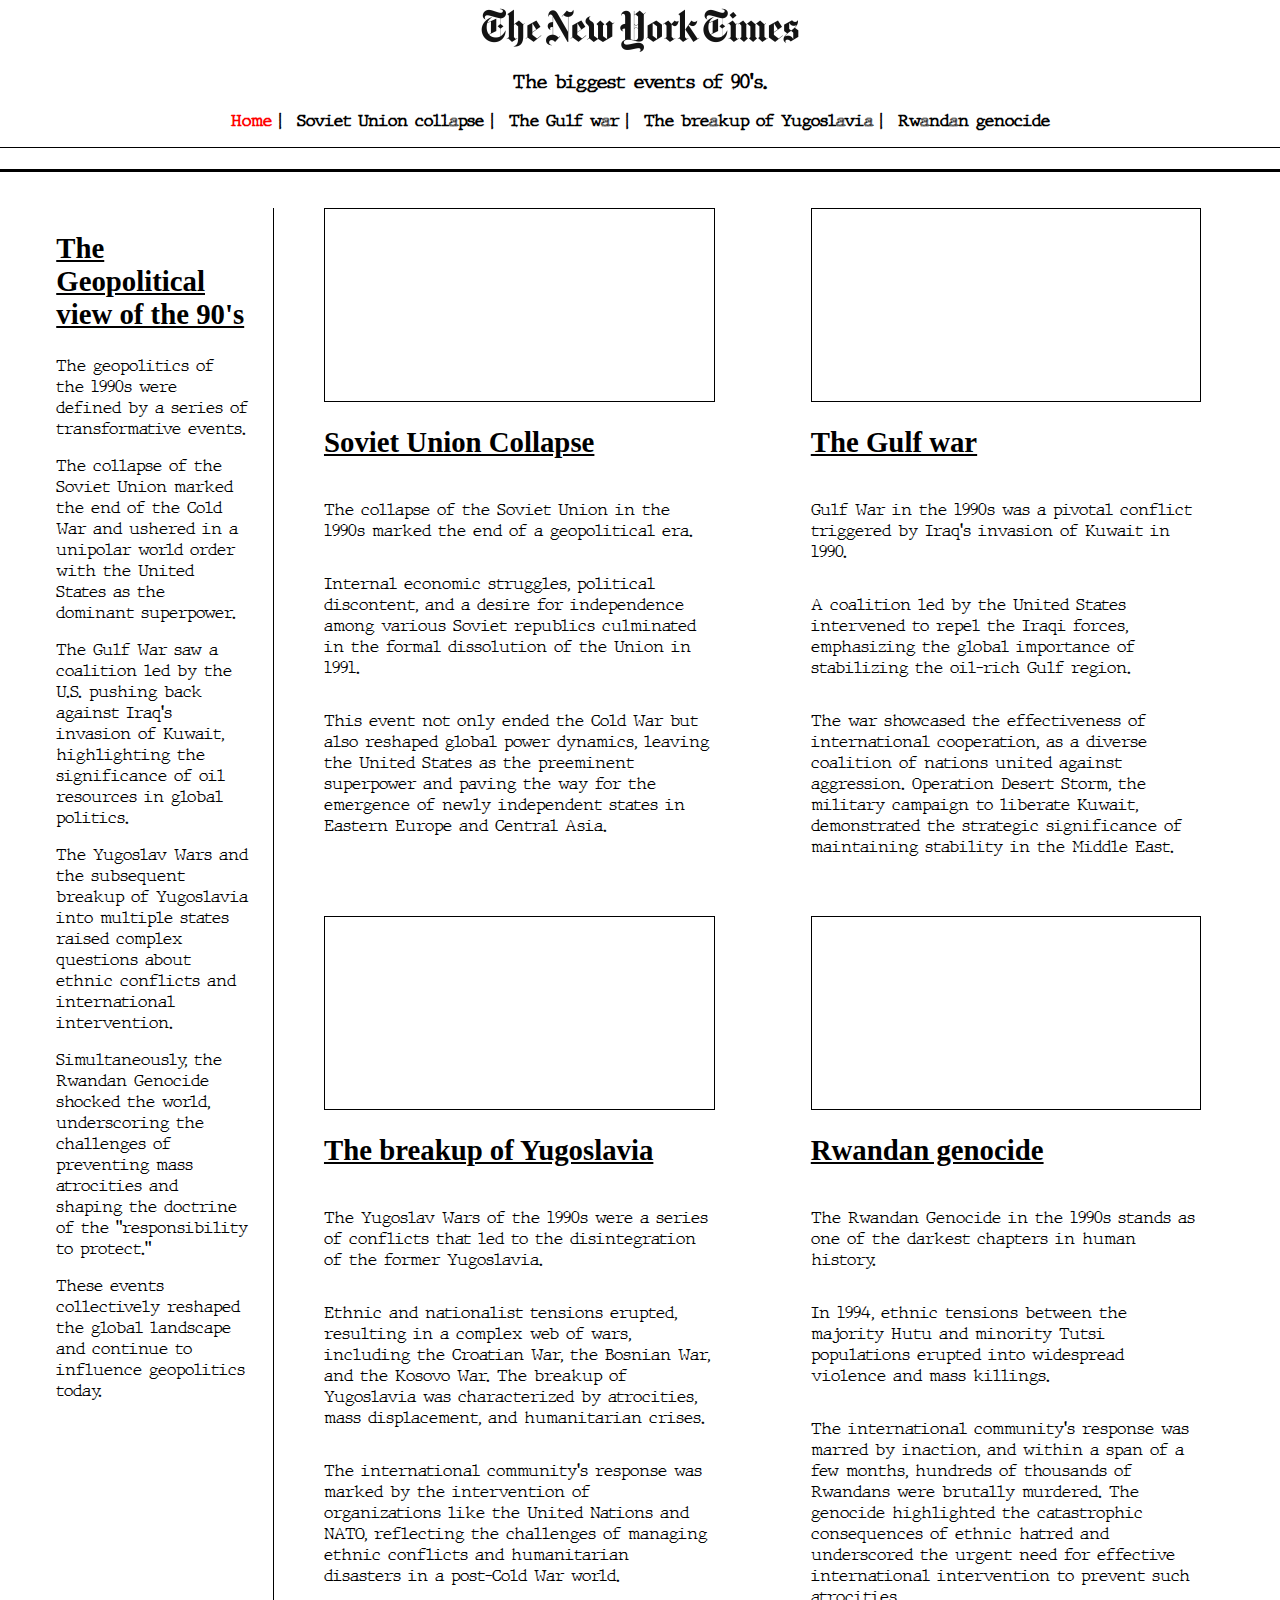
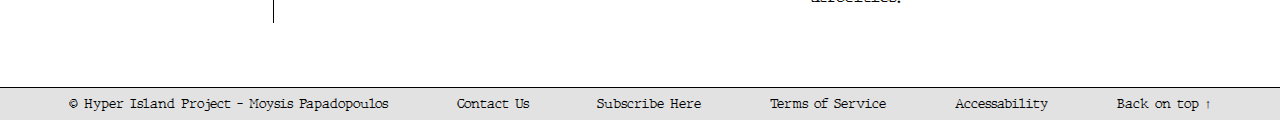
<file: Index.html>
<!DOCTYPE html>
<html lang="en">
  <head>
    <meta charset="UTF-8" />
    <meta name="viewport" content="width=device-width, initial-scale=1.0" />
    <link
      rel="icon"
      type="image/jpeg"
      href="../images/d8a347b41db1ddee634e2d67d08798c102ef09ac.jpeg"
    />
    <link rel="stylesheet" href="/Index.css" />
    <title>The 90's New York Times</title>
  </head>
  <body>
    <div class="sticky_menu">
      <header>
        <img class="sticky_menu_logo" src="../images/N-Y.png" alt="" />
        <h1>The biggest events of 90's.</h1>
        <nav>
          <ul class="sticky_menu_links">
            <li>
              <a class="active" href="/Index.html">Home</a><span> | </span>
            </li>
            <li>
              <a href="../Soviet/Soviet.html">Soviet Union collapse</a
              ><span> | </span>
            </li>
            <li>
              <a href="../Gulf/Gulf.html">The Gulf war</a><span> | </span>
            </li>
            <li>
              <a href="../Yugo/Yugo.html">The breakup of Yugoslavia</a
              ><span> | </span>
            </li>
            <li><a href="../Rwanda/Rwanda.html">Rwandan genocide</a></li>
          </ul>
        </nav>
        <div class="sticky_menu_marquee">
          <div class="sticky_menu_marquee_content">
            Subscribe to New York times online now ! 100kr per month.
          </div>
          <div class="sticky_menu_marquee_content">
            Subscribe to New York times online now ! 100kr per month.
          </div>
        </div>
      </header>
    </div>
    <main>
      <div class="main">
        <div class="main_intro">
          <h2>The Geopolitical view of the 90's</h2>
          <p>
            The geopolitics of the 1990s were defined by a series of
            transformative events.
          </p>
          <p>
            The collapse of the Soviet Union marked the end of the Cold War and
            ushered in a unipolar world order with the United States as the
            dominant superpower.
          </p>
          <p>
            The Gulf War saw a coalition led by the U.S. pushing back against
            Iraq's invasion of Kuwait, highlighting the significance of oil
            resources in global politics.
          </p>
          <p>
            The Yugoslav Wars and the subsequent breakup of Yugoslavia into
            multiple states raised complex questions about ethnic conflicts and
            international intervention.
          </p>
          <p>
            Simultaneously, the Rwandan Genocide shocked the world, underscoring
            the challenges of preventing mass atrocities and shaping the
            doctrine of the "responsibility to protect."
          </p>
          <p>
            These events collectively reshaped the global landscape and continue
            to influence geopolitics today.
          </p>
        </div>
        <div class="main_Soviet">
          <div class="main_Soviet_info">
            <div class="main_Soviet_img"></div>
            <h2>Soviet Union Collapse</h2>
            <p>
              The collapse of the Soviet Union in the 1990s marked the end of a
              geopolitical era.
            </p>
            <p>
              Internal economic struggles, political discontent, and a desire
              for independence among various Soviet republics culminated in the
              formal dissolution of the Union in 1991.
            </p>
            <p>
              This event not only ended the Cold War but also reshaped global
              power dynamics, leaving the United States as the preeminent
              superpower and paving the way for the emergence of newly
              independent states in Eastern Europe and Central Asia.
            </p>
          </div>
        </div>
        <div class="main_Gulf">
          <div class="main_Gulf_info">
            <div class="main_Gulf_img"></div>
            <h2>The Gulf war</h2>
            <p>
              Gulf War in the 1990s was a pivotal conflict triggered by Iraq's
              invasion of Kuwait in 1990.
            </p>
            <p>
              A coalition led by the United States intervened to repel the Iraqi
              forces, emphasizing the global importance of stabilizing the
              oil-rich Gulf region.
            </p>
            <p>
              The war showcased the effectiveness of international cooperation,
              as a diverse coalition of nations united against aggression.
              Operation Desert Storm, the military campaign to liberate Kuwait,
              demonstrated the strategic significance of maintaining stability
              in the Middle East.
            </p>
          </div>
        </div>
        <div class="main_Yugo">
          <div class="main_Yugo_info">
            <div class="main_Yugo_img"></div>
            <h2>The breakup of Yugoslavia</h2>
            <p>
              The Yugoslav Wars of the 1990s were a series of conflicts that led
              to the disintegration of the former Yugoslavia.
            </p>
            <p>
              Ethnic and nationalist tensions erupted, resulting in a complex
              web of wars, including the Croatian War, the Bosnian War, and the
              Kosovo War. The breakup of Yugoslavia was characterized by
              atrocities, mass displacement, and humanitarian crises.
            </p>
            <p>
              The international community's response was marked by the
              intervention of organizations like the United Nations and NATO,
              reflecting the challenges of managing ethnic conflicts and
              humanitarian disasters in a post-Cold War world.
            </p>
          </div>
        </div>
        <div class="main_Rwanda">
          <div class="main_Rwanda_info">
            <div class="main_Rwanda_img"></div>
            <h2>Rwandan genocide</h2>
            <p>
              The Rwandan Genocide in the 1990s stands as one of the darkest
              chapters in human history.
            </p>
            <p>
              In 1994, ethnic tensions between the majority Hutu and minority
              Tutsi populations erupted into widespread violence and mass
              killings.
            </p>
            <p>
              The international community's response was marred by inaction, and
              within a span of a few months, hundreds of thousands of Rwandans
              were brutally murdered. The genocide highlighted the catastrophic
              consequences of ethnic hatred and underscored the urgent need for
              effective international intervention to prevent such atrocities.
            </p>
          </div>
        </div>
      </div>
    </main>
    <footer>
      <ul>
        <li><a href="#">© Hyper Island Project - Moysis Papadopoulos</a></li>
        <li><a href="#">Contact Us</a></li>
        <li><a href="#">Subscribe Here</a></li>
        <li><a href="#">Terms of Service</a></li>
        <li><a href="#">Accessability</a></li>
        <li><a href="#Top">Back on top &#8593;</a></li>
      </ul>
    </footer>
  </body>
</html>
</file>
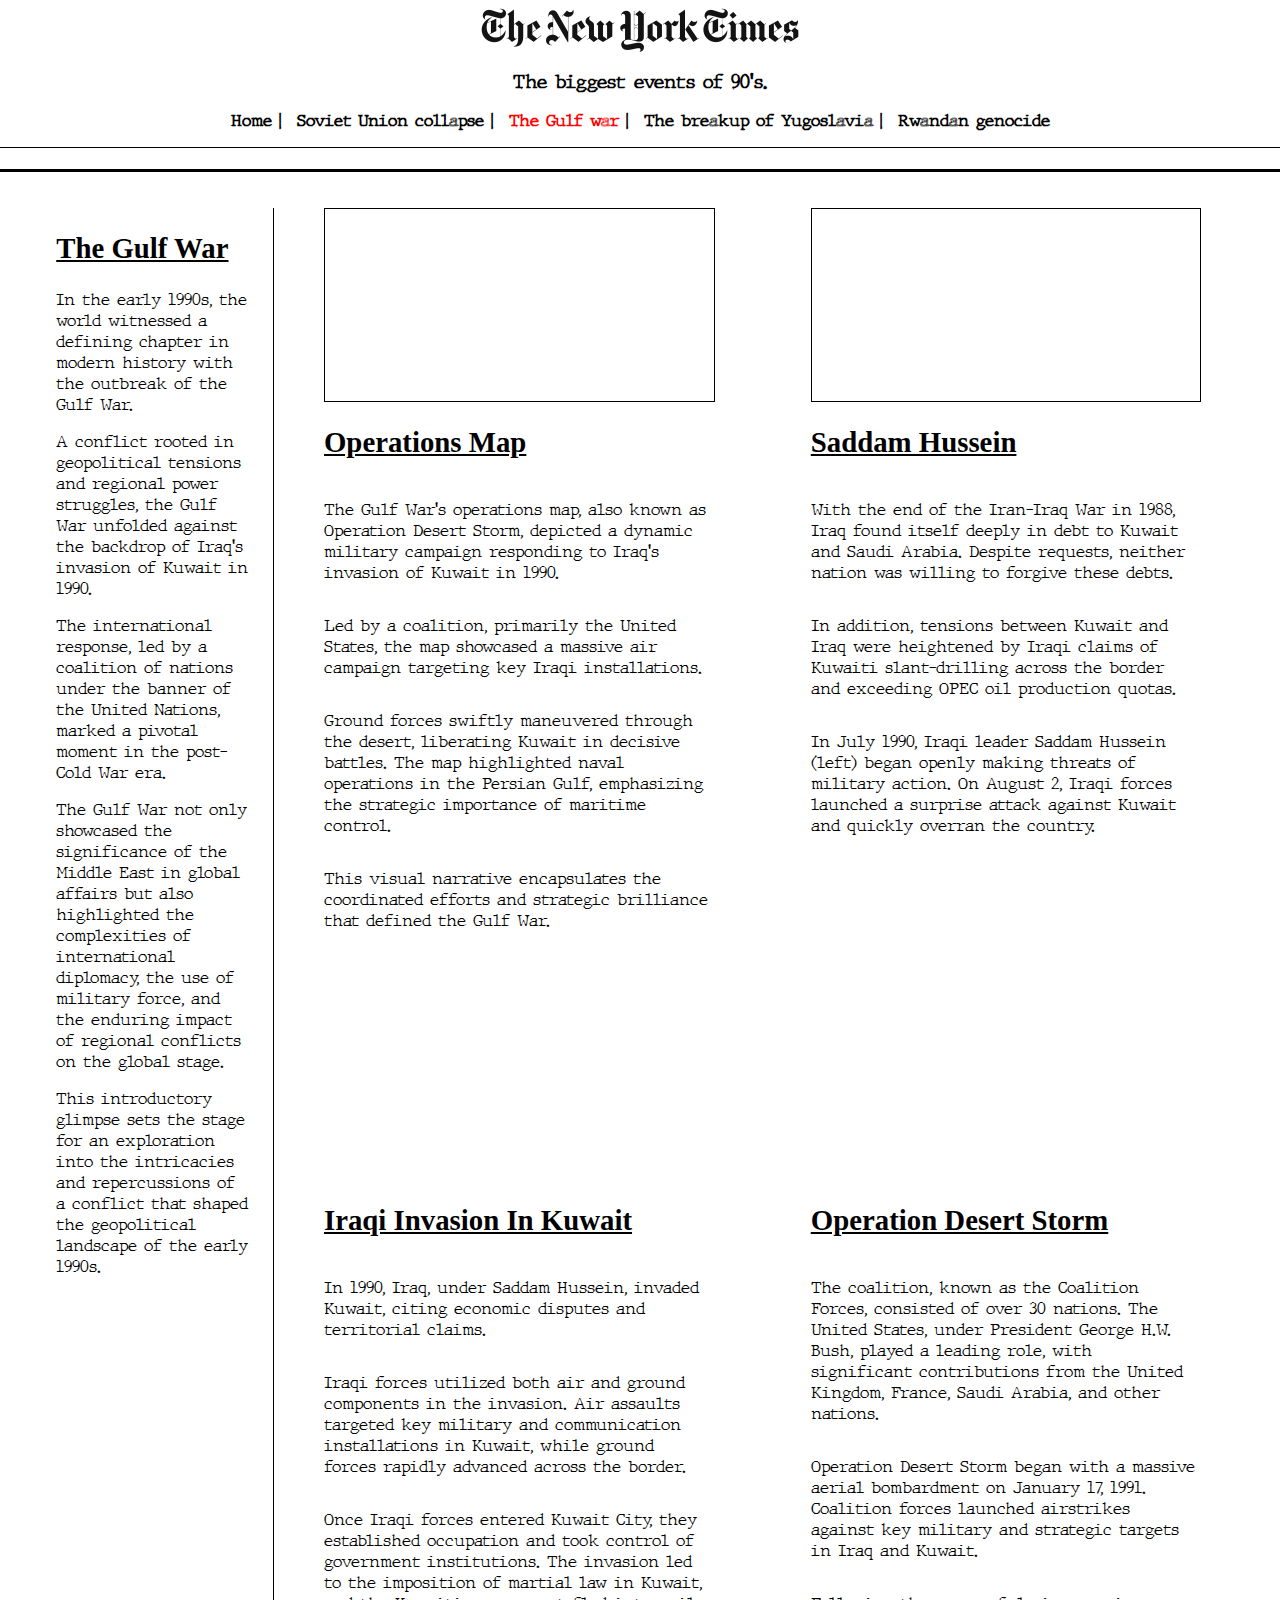
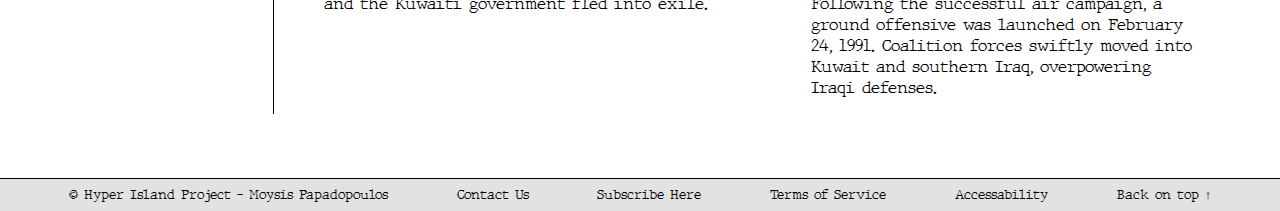
<file: Gulf/Gulf.html>
<!DOCTYPE html>
<html lang="en">
  <head>
    <meta charset="UTF-8" />
    <meta name="viewport" content="width=device-width, initial-scale=1.0" />
    <link
      rel="icon"
      type="image/jpeg"
      href="../images/d8a347b41db1ddee634e2d67d08798c102ef09ac.jpeg"
    />
    <link rel="stylesheet" href="../Gulf/Gulf.css" />
    <title>The 90's New York Times</title>
  </head>
  <body>
    <div class="sticky_menu">
      <header>
        <img class="sticky_menu_logo" src="../images/N-Y.png" alt="" />
        <h1>The biggest events of 90's.</h1>
        <nav>
          <ul class="sticky_menu_links">
            <li><a href="/Index.html">Home</a><span> | </span></li>
            <li>
              <a href="../Soviet/Soviet.html">Soviet Union collapse</a
              ><span> | </span>
            </li>
            <li>
              <a class="active" href="../Gulf/Gulf.html">The Gulf war</a
              ><span> | </span>
            </li>
            <li>
              <a href="../Yugo/Yugo.html">The breakup of Yugoslavia</a
              ><span> | </span>
            </li>
            <li><a href="../Rwanda/Rwanda.html">Rwandan genocide</a></li>
          </ul>
        </nav>
        <div class="sticky_menu_marquee">
          <div class="sticky_menu_marquee_content">
            Subscribe to New York times online now ! 100kr per month.
          </div>
          <div class="sticky_menu_marquee_content">
            Subscribe to New York times online now ! 100kr per month.
          </div>
        </div>
      </header>
    </div>
    <main>
      <div class="main">
        <div class="main_intro">
          <h2>The Gulf War</h2>
          <p>
            In the early 1990s, the world witnessed a defining chapter in modern
            history with the outbreak of the Gulf War.
          </p>
          <p>
            A conflict rooted in geopolitical tensions and regional power
            struggles, the Gulf War unfolded against the backdrop of Iraq's
            invasion of Kuwait in 1990.
          </p>
          <p>
            The international response, led by a coalition of nations under the
            banner of the United Nations, marked a pivotal moment in the
            post-Cold War era.
          </p>
          <p>
            The Gulf War not only showcased the significance of the Middle East
            in global affairs but also highlighted the complexities of
            international diplomacy, the use of military force, and the enduring
            impact of regional conflicts on the global stage.
          </p>
          <p>
            This introductory glimpse sets the stage for an exploration into the
            intricacies and repercussions of a conflict that shaped the
            geopolitical landscape of the early 1990s.
          </p>
        </div>
        <div class="main_Map">
          <div class="main_Map_info">
            <div class="main_Map_img"></div>
            <h2>Operations Map</h2>
            <p>
              The Gulf War's operations map, also known as Operation Desert
              Storm, depicted a dynamic military campaign responding to Iraq's
              invasion of Kuwait in 1990.
            </p>
            <p>
              Led by a coalition, primarily the United States, the map showcased
              a massive air campaign targeting key Iraqi installations.
            </p>
            <p>
              Ground forces swiftly maneuvered through the desert, liberating
              Kuwait in decisive battles. The map highlighted naval operations
              in the Persian Gulf, emphasizing the strategic importance of
              maritime control.
            </p>
            <p>
              This visual narrative encapsulates the coordinated efforts and
              strategic brilliance that defined the Gulf War.
            </p>
          </div>
        </div>
        <div class="main_Saddam">
          <div class="main_Saddam_info">
            <div class="main_Saddam_img"></div>
            <h2>Saddam Hussein</h2>
            <p>
              With the end of the Iran-Iraq War in 1988, Iraq found itself
              deeply in debt to Kuwait and Saudi Arabia. Despite requests,
              neither nation was willing to forgive these debts.
            </p>
            <p>
              In addition, tensions between Kuwait and Iraq were heightened by
              Iraqi claims of Kuwaiti slant-drilling across the border and
              exceeding OPEC oil production quotas.
            </p>
            <p>
              In July 1990, Iraqi leader Saddam Hussein (left) began openly
              making threats of military action. On August 2, Iraqi forces
              launched a surprise attack against Kuwait and quickly overran the
              country.
            </p>
          </div>
        </div>
        <div class="main_Invasion">
          <div class="main_Invasion_info">
            <div class="video-container">
              <iframe
                width="560"
                height="315"
                src="https://www.youtube.com/embed/nk-581aQnjc?si=W_DkLU2FU_u05fDT"
                title="YouTube video player"
                frameborder="0"
                allow="accelerometer; autoplay; clipboard-write; encrypted-media; gyroscope; picture-in-picture; web-share"
                allowfullscreen
              ></iframe>
            </div>
            <h2>Iraqi Invasion In Kuwait</h2>
            <p>
              In 1990, Iraq, under Saddam Hussein, invaded Kuwait, citing
              economic disputes and territorial claims.
            </p>
            <p>
              Iraqi forces utilized both air and ground components in the
              invasion. Air assaults targeted key military and communication
              installations in Kuwait, while ground forces rapidly advanced
              across the border.
            </p>
            <p>
              Once Iraqi forces entered Kuwait City, they established occupation
              and took control of government institutions. The invasion led to
              the imposition of martial law in Kuwait, and the Kuwaiti
              government fled into exile.
            </p>
          </div>
        </div>
        <div class="main_DesertStorm">
          <div class="main_DesertStorm_info">
            <div class="video-container">
              <iframe
                width="560"
                height="315"
                src="https://www.youtube.com/embed/IYURE58xBPE?si=Q0AzP9YsZtth0cOu"
                title="YouTube video player"
                frameborder="0"
                allow="accelerometer; autoplay; clipboard-write; encrypted-media; gyroscope; picture-in-picture; web-share"
                allowfullscreen
              ></iframe>
            </div>
            <h2>Operation Desert Storm</h2>
            <p>
              The coalition, known as the Coalition Forces, consisted of over 30
              nations. The United States, under President George H.W. Bush,
              played a leading role, with significant contributions from the
              United Kingdom, France, Saudi Arabia, and other nations.
            </p>
            <p>
              Operation Desert Storm began with a massive aerial bombardment on
              January 17, 1991. Coalition forces launched airstrikes against key
              military and strategic targets in Iraq and Kuwait.
            </p>
            <p>
              Following the successful air campaign, a ground offensive was
              launched on February 24, 1991. Coalition forces swiftly moved into
              Kuwait and southern Iraq, overpowering Iraqi defenses.
            </p>
          </div>
        </div>
      </div>
    </main>
    <footer>
      <ul>
        <li><a href="#">© Hyper Island Project - Moysis Papadopoulos</a></li>
        <li><a href="#">Contact Us</a></li>
        <li><a href="#">Subscribe Here</a></li>
        <li><a href="#">Terms of Service</a></li>
        <li><a href="#">Accessability</a></li>
        <li><a href="#Top">Back on top &#8593;</a></li>
      </ul>
    </footer>
  </body>
</html>
</file>
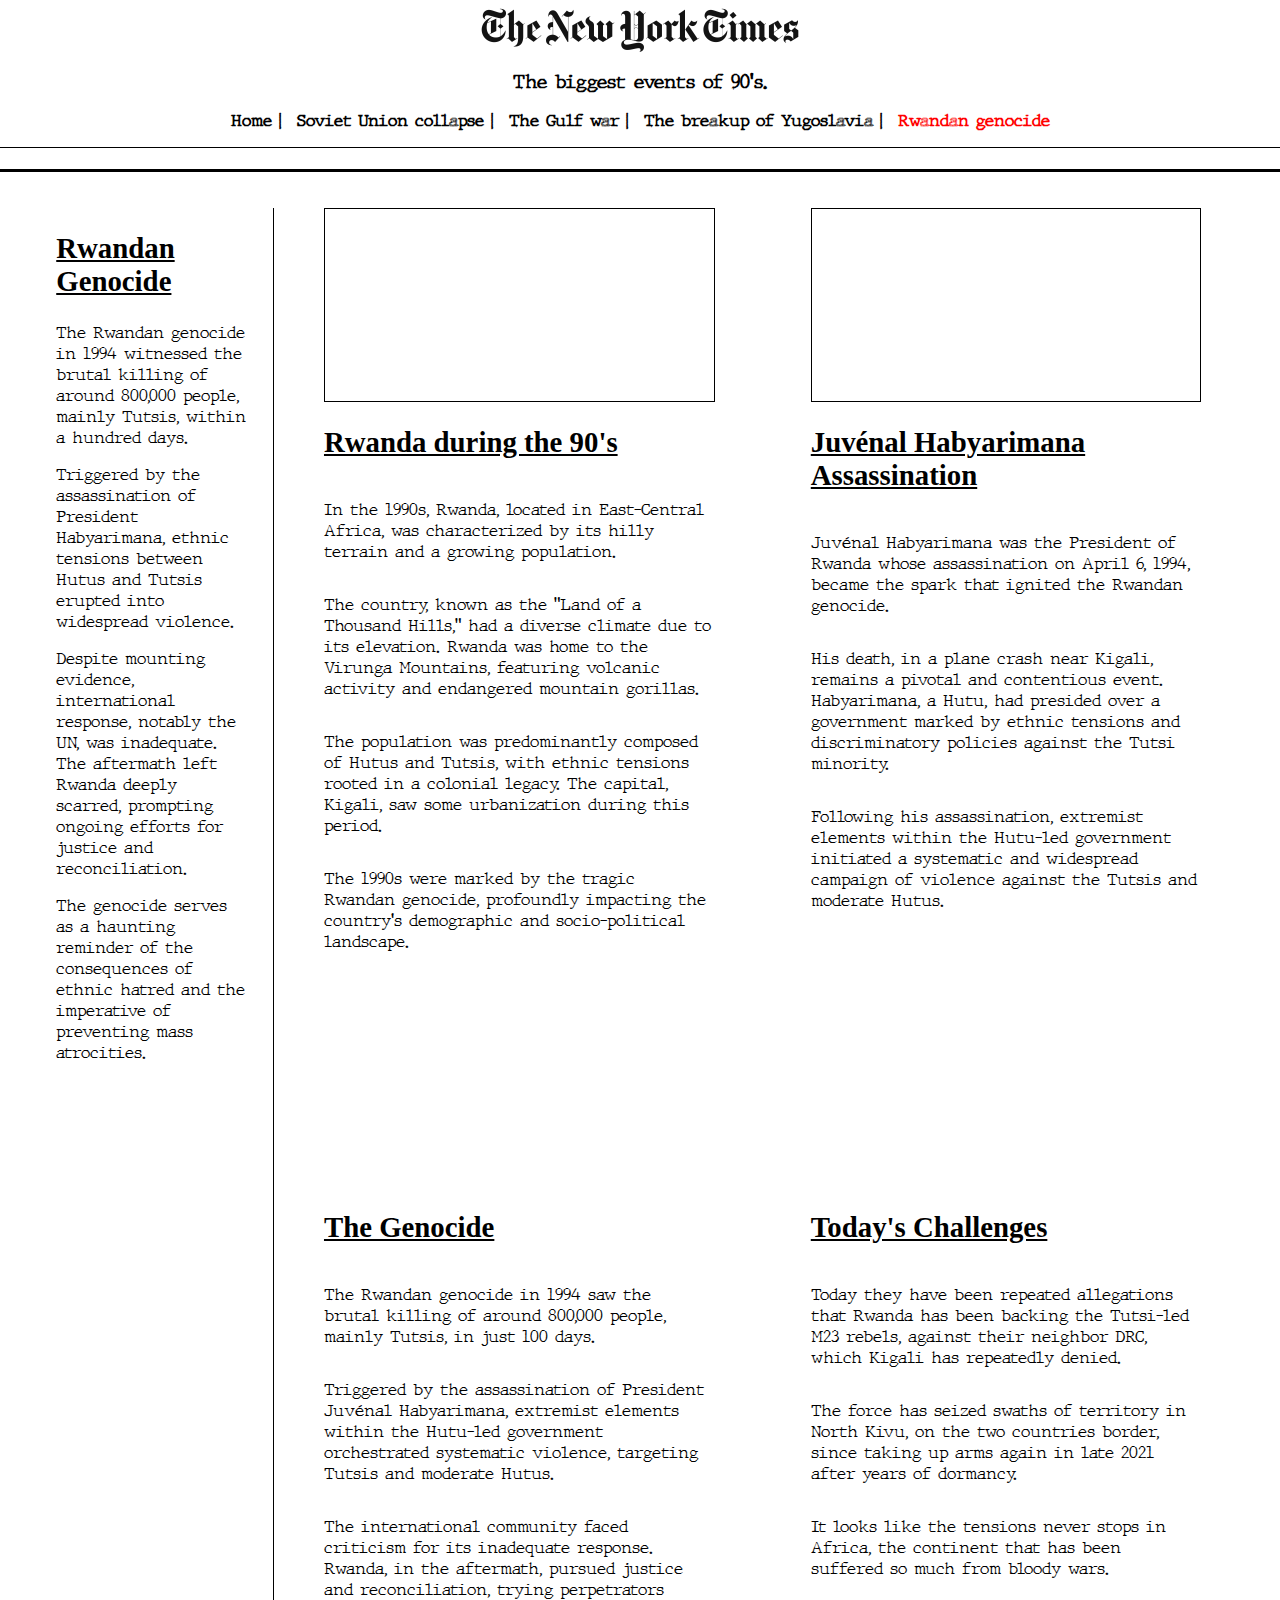
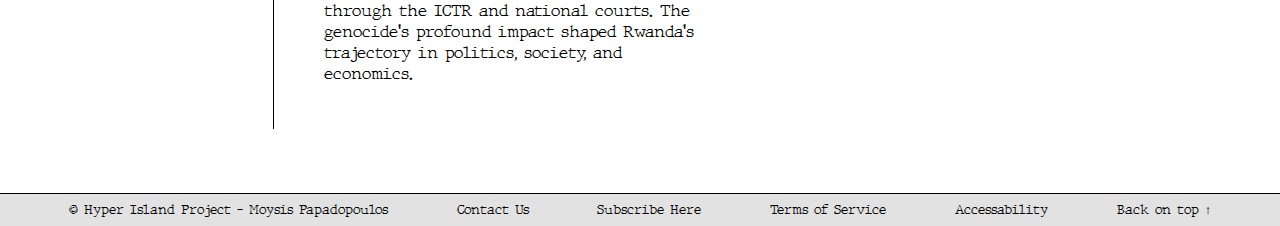
<file: Rwanda/Rwanda.html>
<!DOCTYPE html>
<html lang="en">
  <head>
    <meta charset="UTF-8" />
    <meta name="viewport" content="width=device-width, initial-scale=1.0" />
    <link
      rel="icon"
      type="image/jpeg"
      href="../images/d8a347b41db1ddee634e2d67d08798c102ef09ac.jpeg"
    />
    <link rel="stylesheet" href="../Rwanda/Rwanda.css" />
    <title>The 90's New York Times</title>
  </head>
  <body>
    <div class="sticky_menu">
      <header>
        <img class="sticky_menu_logo" src="../images/N-Y.png" alt="" />
        <h1>The biggest events of 90's.</h1>
        <nav>
          <nav>
            <ul class="sticky_menu_links">
              <li><a href="/Index.html">Home</a><span> | </span></li>
              <li>
                <a href="../Soviet/Soviet.html">Soviet Union collapse</a
                ><span> | </span>
              </li>
              <li>
                <a href="../Gulf/Gulf.html">The Gulf war</a><span> | </span>
              </li>
              <li>
                <a href="../Yugo/Yugo.html">The breakup of Yugoslavia</a
                ><span> | </span>
              </li>
              <li>
                <a class="active" href="../Rwanda/Rwanda.html"
                  >Rwandan genocide</a
                >
              </li>
            </ul>
          </nav>
        </nav>
        <div class="sticky_menu_marquee">
          <div class="sticky_menu_marquee_content">
            Subscribe to New York times online now ! 100kr per month.
          </div>
          <div class="sticky_menu_marquee_content">
            Subscribe to New York times online now ! 100kr per month.
          </div>
        </div>
      </header>
    </div>
    <main>
      <div class="main">
        <div class="main_intro">
          <h2>Rwandan Genocide</h2>
          <p>
            The Rwandan genocide in 1994 witnessed the brutal killing of around
            800,000 people, mainly Tutsis, within a hundred days.
          </p>
          <p>
            Triggered by the assassination of President Habyarimana, ethnic
            tensions between Hutus and Tutsis erupted into widespread violence.
          </p>
          <p>
            Despite mounting evidence, international response, notably the UN,
            was inadequate. The aftermath left Rwanda deeply scarred, prompting
            ongoing efforts for justice and reconciliation.
          </p>
          <p>
            The genocide serves as a haunting reminder of the consequences of
            ethnic hatred and the imperative of preventing mass atrocities.
          </p>
        </div>
        <div class="main_Rwanda">
          <div class="main_Rwanda_info">
            <div class="main_Rwanda_img"></div>
            <h2>Rwanda during the 90's</h2>
            <p>
              In the 1990s, Rwanda, located in East-Central Africa, was
              characterized by its hilly terrain and a growing population.
            </p>
            <p>
              The country, known as the "Land of a Thousand Hills," had a
              diverse climate due to its elevation. Rwanda was home to the
              Virunga Mountains, featuring volcanic activity and endangered
              mountain gorillas.
            </p>
            <p>
              The population was predominantly composed of Hutus and Tutsis,
              with ethnic tensions rooted in a colonial legacy. The capital,
              Kigali, saw some urbanization during this period.
            </p>
            <p>
              The 1990s were marked by the tragic Rwandan genocide, profoundly
              impacting the country's demographic and socio-political landscape.
            </p>
          </div>
        </div>
        <div class="main_Juvenal">
          <div class="main_Juvenal_info">
            <div class="main_Juvenal_img"></div>
            <h2>Juvénal Habyarimana Assassination</h2>
            <p>
              Juvénal Habyarimana was the President of Rwanda whose
              assassination on April 6, 1994, became the spark that ignited the
              Rwandan genocide.
            </p>
            <p>
              His death, in a plane crash near Kigali, remains a pivotal and
              contentious event. Habyarimana, a Hutu, had presided over a
              government marked by ethnic tensions and discriminatory policies
              against the Tutsi minority.
            </p>
            <p>
              Following his assassination, extremist elements within the
              Hutu-led government initiated a systematic and widespread campaign
              of violence against the Tutsis and moderate Hutus.
            </p>
          </div>
        </div>
        <div class="main_Genocide">
          <div class="main_Genocide_info">
            <div class="video-container">
              <iframe
                width="560"
                height="315"
                src="https://www.youtube.com/embed/MF7EbUGlaOU?si=cBa09Pq48ia_Jvbv"
                title="YouTube video player"
                frameborder="0"
                allow="accelerometer; autoplay; clipboard-write; encrypted-media; gyroscope; picture-in-picture; web-share"
                allowfullscreen
              ></iframe>
            </div>
            <h2>The Genocide</h2>
            <p>
              The Rwandan genocide in 1994 saw the brutal killing of around
              800,000 people, mainly Tutsis, in just 100 days.
            </p>
            <p>
              Triggered by the assassination of President Juvénal Habyarimana,
              extremist elements within the Hutu-led government orchestrated
              systematic violence, targeting Tutsis and moderate Hutus.
            </p>
            <p>
              The international community faced criticism for its inadequate
              response. Rwanda, in the aftermath, pursued justice and
              reconciliation, trying perpetrators through the ICTR and national
              courts. The genocide's profound impact shaped Rwanda's trajectory
              in politics, society, and economics.
            </p>
          </div>
        </div>
        <div class="main_Today">
          <div class="main_Today_info">
            <div class="video-container">
              <iframe
                width="560"
                height="315"
                src="https://www.youtube.com/embed/uxWahUxx2i8?si=DxovqOPsy-DdHTh1"
                title="YouTube video player"
                frameborder="0"
                allow="accelerometer; autoplay; clipboard-write; encrypted-media; gyroscope; picture-in-picture; web-share"
                allowfullscreen
              ></iframe>
            </div>
            <h2>Today's Challenges</h2>
            <p>
              Today they have been repeated allegations that Rwanda has been
              backing the Tutsi-led M23 rebels, against their neighbor DRC,
              which Kigali has repeatedly denied.
            </p>
            <p>
              The force has seized swaths of territory in North Kivu, on the two
              countries border, since taking up arms again in late 2021 after
              years of dormancy.
            </p>
            <p>
              It looks like the tensions never stops in Africa, the continent
              that has been suffered so much from bloody wars.
            </p>
          </div>
        </div>
      </div>
    </main>
    <footer>
      <ul>
        <li><a href="#">© Hyper Island Project - Moysis Papadopoulos</a></li>
        <li><a href="#">Contact Us</a></li>
        <li><a href="#">Subscribe Here</a></li>
        <li><a href="#">Terms of Service</a></li>
        <li><a href="#">Accessability</a></li>
        <li><a href="#Top">Back on top &#8593;</a></li>
      </ul>
    </footer>
  </body>
</html>
</file>
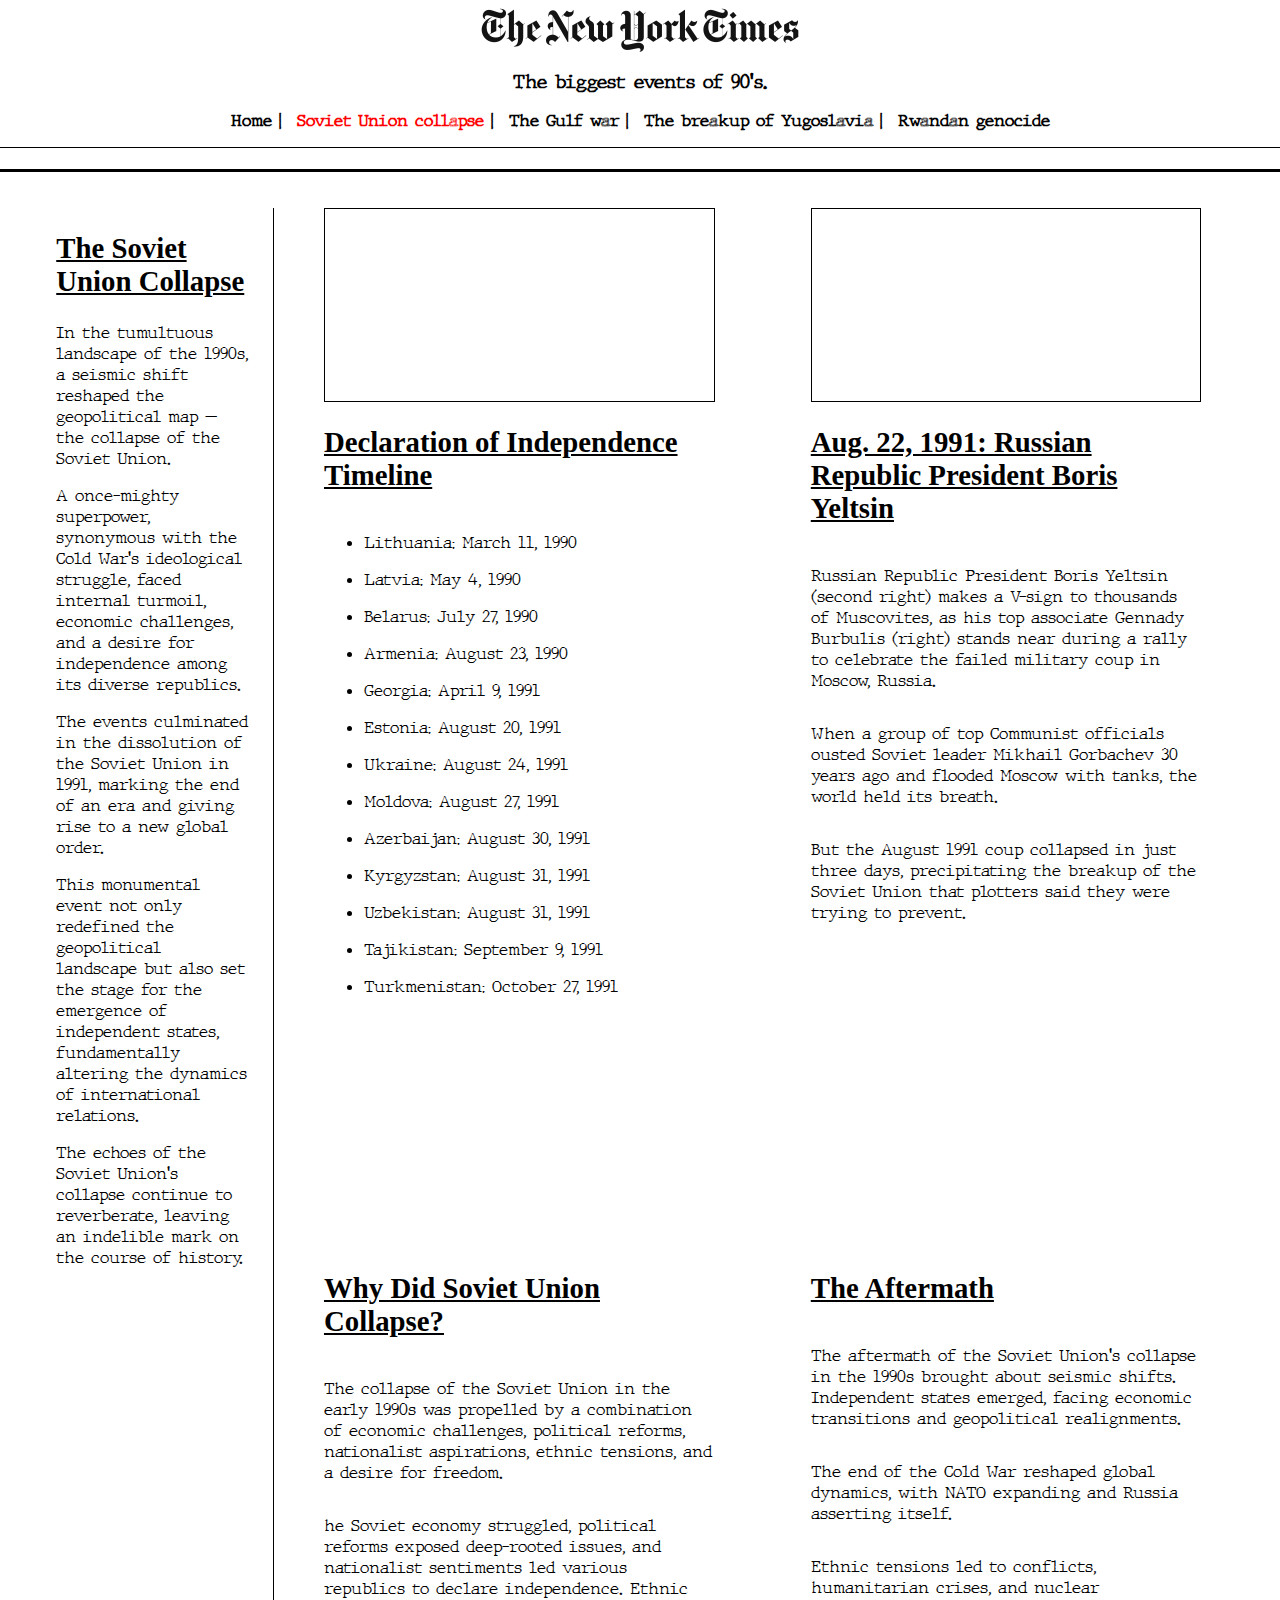
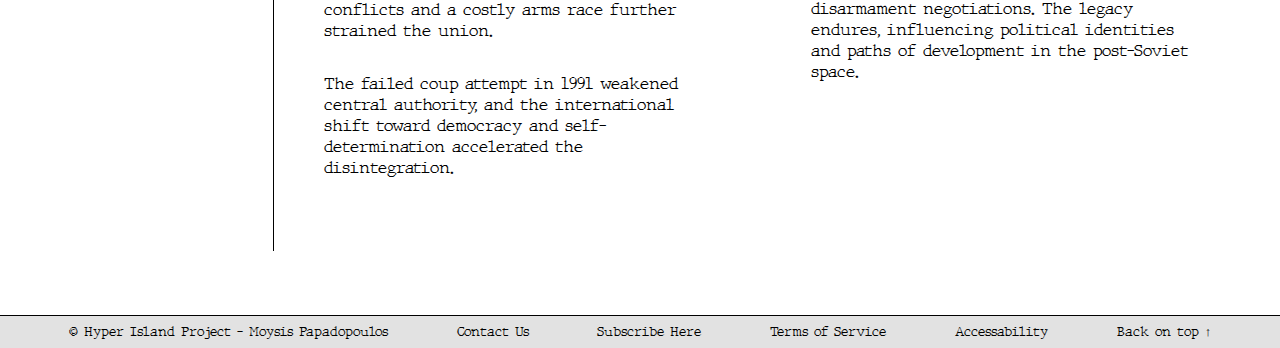
<file: Soviet/Soviet.html>
<!DOCTYPE html>
<html lang="en">
  <head>
    <meta charset="UTF-8" />
    <meta name="viewport" content="width=device-width, initial-scale=1.0" />
    <link
      rel="icon"
      type="image/jpeg"
      href="../images/d8a347b41db1ddee634e2d67d08798c102ef09ac.jpeg"
    />
    <link rel="stylesheet" href="../Soviet/Soviet.css" />
    <title>The 90's New York Times</title>
  </head>
  <body>
    <div class="sticky_menu">
      <header>
        <img class="sticky_menu_logo" src="../images/N-Y.png" alt="" />
        <h1>The biggest events of 90's.</h1>
        <nav>
          <ul class="sticky_menu_links">
            <li><a href="/Index.html">Home</a><span> | </span></li>
            <li>
              <a class="active" href="../Soviet/Soviet.html"
                >Soviet Union collapse</a
              ><span> | </span>
            </li>
            <li>
              <a href="../Gulf/Gulf.html">The Gulf war</a><span> | </span>
            </li>
            <li>
              <a href="../Yugo/Yugo.html">The breakup of Yugoslavia</a
              ><span> | </span>
            </li>
            <li><a href="../Rwanda/Rwanda.html">Rwandan genocide</a></li>
          </ul>
        </nav>
        <div class="sticky_menu_marquee">
          <div class="sticky_menu_marquee_content">
            Subscribe to New York times online now ! 100kr per month.
          </div>
          <div class="sticky_menu_marquee_content">
            Subscribe to New York times online now ! 100kr per month.
          </div>
        </div>
      </header>
    </div>
    <main>
      <div class="main">
        <div class="main_intro">
          <h2>The Soviet Union Collapse</h2>
          <p>
            In the tumultuous landscape of the 1990s, a seismic shift reshaped
            the geopolitical map — the collapse of the Soviet Union.
          </p>
          <p>
            A once-mighty superpower, synonymous with the Cold War's ideological
            struggle, faced internal turmoil, economic challenges, and a desire
            for independence among its diverse republics.
          </p>
          <p>
            The events culminated in the dissolution of the Soviet Union in
            1991, marking the end of an era and giving rise to a new global
            order.
          </p>
          <p>
            This monumental event not only redefined the geopolitical landscape
            but also set the stage for the emergence of independent states,
            fundamentally altering the dynamics of international relations.
          </p>
          <p>
            The echoes of the Soviet Union's collapse continue to reverberate,
            leaving an indelible mark on the course of history.
          </p>
        </div>
        <div class="main_Soviet">
          <div class="main_Soviet_info">
            <div class="main_Soviet_img"></div>
            <h2>Declaration of Independence Timeline</h2>
            <ul class="Timeline">
              <li>Lithuania: March 11, 1990</li>
              <li>Latvia: May 4, 1990</li>
              <li>Belarus: July 27, 1990</li>
              <li>Armenia: August 23, 1990</li>
              <li>Georgia: April 9, 1991</li>
              <li>Estonia: August 20, 1991</li>
              <li>Ukraine: August 24, 1991</li>
              <li>Moldova: August 27, 1991</li>
              <li>Azerbaijan: August 30, 1991</li>
              <li>Kyrgyzstan: August 31, 1991</li>
              <li>Uzbekistan: August 31, 1991</li>
              <li>Tajikistan: September 9, 1991</li>
              <li>Turkmenistan: October 27, 1991</li>
            </ul>
          </div>
        </div>
        <div class="main_Boris">
          <div class="main_Boris_info">
            <div class="main_Boris_img"></div>
            <h2>Aug. 22, 1991: Russian Republic President Boris Yeltsin</h2>
            <p>
              Russian Republic President Boris Yeltsin (second right) makes a
              V-sign to thousands of Muscovites, as his top associate Gennady
              Burbulis (right) stands near during a rally to celebrate the
              failed military coup in Moscow, Russia.
            </p>
            <p>
              When a group of top Communist officials ousted Soviet leader
              Mikhail Gorbachev 30 years ago and flooded Moscow with tanks, the
              world held its breath.
            </p>
            <p>
              But the August 1991 coup collapsed in just three days,
              precipitating the breakup of the Soviet Union that plotters said
              they were trying to prevent.
            </p>
          </div>
        </div>
        <div class="main_Why">
          <div class="main_Why_info">
            <div class="video-container">
              <iframe
                width="560"
                height="315"
                src="https://www.youtube.com/embed/w60uvrj8PtQ?si=wxxP_XEUTG_SbAWO"
                title="YouTube video player"
                frameborder="0"
                allow="accelerometer; autoplay; clipboard-write; encrypted-media; gyroscope; picture-in-picture; web-share"
                allowfullscreen
              ></iframe>
            </div>
            <h2>Why Did Soviet Union Collapse?</h2>
            <p>
              The collapse of the Soviet Union in the early 1990s was propelled
              by a combination of economic challenges, political reforms,
              nationalist aspirations, ethnic tensions, and a desire for
              freedom.
            </p>
            <p>
              he Soviet economy struggled, political reforms exposed deep-rooted
              issues, and nationalist sentiments led various republics to
              declare independence. Ethnic conflicts and a costly arms race
              further strained the union.
            </p>
            <p>
              The failed coup attempt in 1991 weakened central authority, and
              the international shift toward democracy and self-determination
              accelerated the disintegration.
            </p>
          </div>
        </div>
        <div class="main_Aftermath">
          <div class="main_Aftermath_info">
            <div class="video-container">
              <iframe
                width="560"
                height="315"
                src="https://www.youtube.com/embed/u6WkZkUPO7M?si=u7djY_67OVyhuf-9"
                title="YouTube video player"
                frameborder="0"
                allow="accelerometer; autoplay; clipboard-write; encrypted-media; gyroscope; picture-in-picture; web-share"
                allowfullscreen
              ></iframe>
            </div>
            <h2>The Aftermath</h2>
            <p>
              The aftermath of the Soviet Union's collapse in the 1990s brought
              about seismic shifts. Independent states emerged, facing economic
              transitions and geopolitical realignments.
            </p>
            <p>
              The end of the Cold War reshaped global dynamics, with NATO
              expanding and Russia asserting itself.
            </p>
            <p>
              Ethnic tensions led to conflicts, humanitarian crises, and nuclear
              disarmament negotiations. The legacy endures, influencing
              political identities and paths of development in the post-Soviet
              space.
            </p>
          </div>
        </div>
      </div>
    </main>
    <footer>
      <ul>
        <li><a href="#">© Hyper Island Project - Moysis Papadopoulos</a></li>
        <li><a href="#">Contact Us</a></li>
        <li><a href="#">Subscribe Here</a></li>
        <li><a href="#">Terms of Service</a></li>
        <li><a href="#">Accessability</a></li>
        <li><a href="#Top">Back on top &#8593;</a></li>
      </ul>
    </footer>
  </body>
</html>
</file>
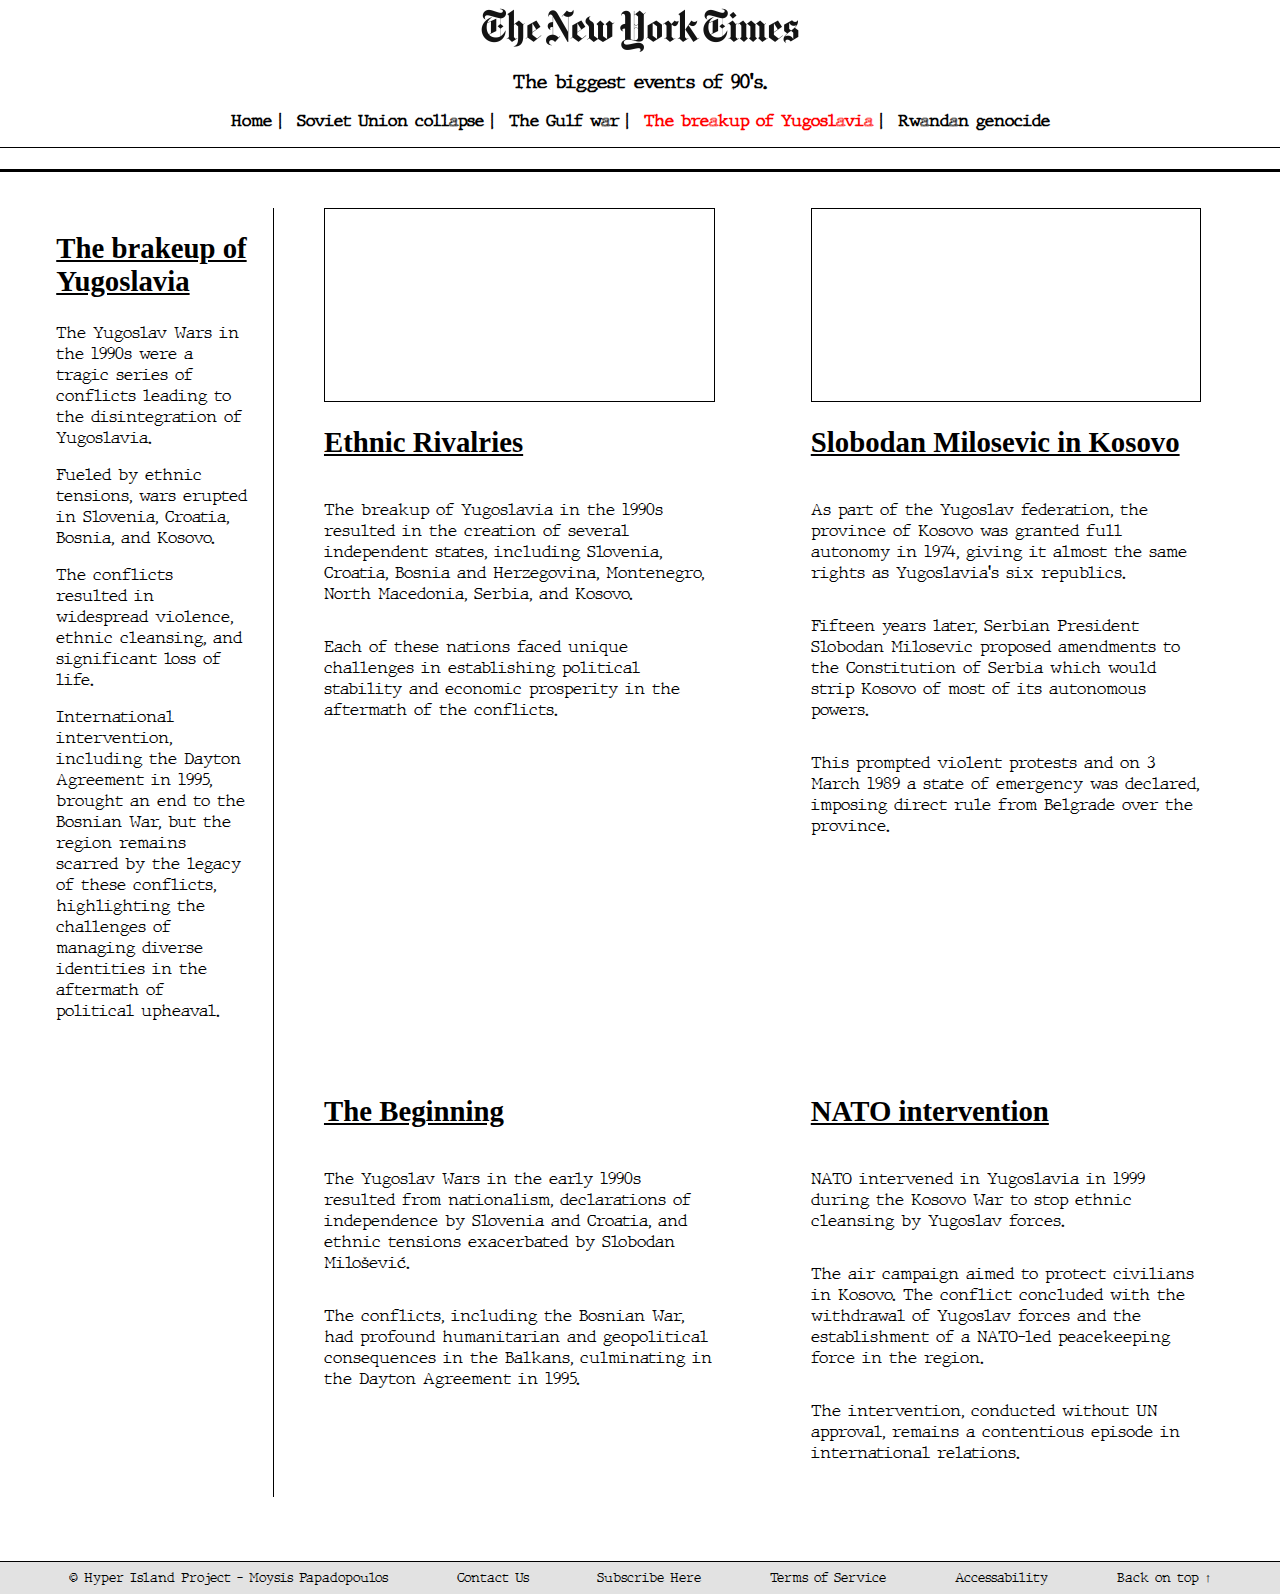
<file: Yugo/Yugo.html>
<!DOCTYPE html>
<html lang="en">
  <head>
    <meta charset="UTF-8" />
    <meta name="viewport" content="width=device-width, initial-scale=1.0" />
    <link
      rel="icon"
      type="image/jpeg"
      href="../images/d8a347b41db1ddee634e2d67d08798c102ef09ac.jpeg"
    />
    <link rel="stylesheet" href="../Yugo/Yugo.css" />
    <title>The 90's New York Times</title>
  </head>
  <body>
    <div class="sticky_menu">
      <header>
        <img class="sticky_menu_logo" src="../images/N-Y.png" alt="" />
        <h1>The biggest events of 90's.</h1>
        <nav>
          <ul class="sticky_menu_links">
            <li><a href="/Index.html">Home</a><span> | </span></li>
            <li>
              <a href="../Soviet/Soviet.html">Soviet Union collapse</a
              ><span> | </span>
            </li>
            <li>
              <a href="../Gulf/Gulf.html">The Gulf war</a><span> | </span>
            </li>
            <li>
              <a class="active" href="../Yugo/Yugo.html"
                >The breakup of Yugoslavia</a
              ><span> | </span>
            </li>
            <li><a href="../Rwanda/Rwanda.html">Rwandan genocide</a></li>
          </ul>
        </nav>
        <div class="sticky_menu_marquee">
          <div class="sticky_menu_marquee_content">
            Subscribe to New York times online now ! 100kr per month.
          </div>
          <div class="sticky_menu_marquee_content">
            Subscribe to New York times online now ! 100kr per month.
          </div>
        </div>
      </header>
    </div>
    <main>
      <div class="main">
        <div class="main_intro">
          <h2>The brakeup of Yugoslavia</h2>
          <p>
            The Yugoslav Wars in the 1990s were a tragic series of conflicts
            leading to the disintegration of Yugoslavia.
          </p>
          <p>
            Fueled by ethnic tensions, wars erupted in Slovenia, Croatia,
            Bosnia, and Kosovo.
          </p>
          <p>
            The conflicts resulted in widespread violence, ethnic cleansing, and
            significant loss of life.
          </p>
          <p>
            International intervention, including the Dayton Agreement in 1995,
            brought an end to the Bosnian War, but the region remains scarred by
            the legacy of these conflicts, highlighting the challenges of
            managing diverse identities in the aftermath of political upheaval.
          </p>
        </div>
        <div class="main_Ethnic">
          <div class="main_Ethnic_info">
            <div class="main_Ethnic_img"></div>
            <h2>Ethnic Rivalries</h2>
            <p>
              The breakup of Yugoslavia in the 1990s resulted in the creation of
              several independent states, including Slovenia, Croatia, Bosnia
              and Herzegovina, Montenegro, North Macedonia, Serbia, and Kosovo.
            </p>
            <p>
              Each of these nations faced unique challenges in establishing
              political stability and economic prosperity in the aftermath of
              the conflicts.
            </p>
          </div>
        </div>
        <div class="main_Milosevic">
          <div class="main_Milosevic_info">
            <div class="main_Milosevic_img"></div>
            <h2>Slobodan Milosevic in Kosovo</h2>
            <p>
              As part of the Yugoslav federation, the province of Kosovo was
              granted full autonomy in 1974, giving it almost the same rights as
              Yugoslavia's six republics.
            </p>
            <p>
              Fifteen years later, Serbian President Slobodan Milosevic proposed
              amendments to the Constitution of Serbia which would strip Kosovo
              of most of its autonomous powers.
            </p>
            <p>
              This prompted violent protests and on 3 March 1989 a state of
              emergency was declared, imposing direct rule from Belgrade over
              the province.
            </p>
          </div>
        </div>
        <div class="main_Beginning">
          <div class="main_Beginning_info">
            <div class="video-container">
              <iframe
                width="560"
                height="315"
                src="https://www.youtube.com/embed/z2wF6K4wsv0?si=Fin0MnnLxAPmHJ-5"
                title="YouTube video player"
                frameborder="0"
                allow="accelerometer; autoplay; clipboard-write; encrypted-media; gyroscope; picture-in-picture; web-share"
                allowfullscreen
              ></iframe>
            </div>
            <h2>The Beginning</h2>
            <p>
              The Yugoslav Wars in the early 1990s resulted from nationalism,
              declarations of independence by Slovenia and Croatia, and ethnic
              tensions exacerbated by Slobodan Milošević.
            </p>
            <p>
              The conflicts, including the Bosnian War, had profound
              humanitarian and geopolitical consequences in the Balkans,
              culminating in the Dayton Agreement in 1995.
            </p>
          </div>
        </div>
        <div class="main_NATO">
          <div class="main_NATO_info">
            <div class="video-container">
              <iframe
                width="560"
                height="315"
                src="https://www.youtube.com/embed/rusF4OJzGbo?si=WZ_DbrlchhS3VQce"
                title="YouTube video player"
                frameborder="0"
                allow="accelerometer; autoplay; clipboard-write; encrypted-media; gyroscope; picture-in-picture; web-share"
                allowfullscreen
              ></iframe>
            </div>
            <h2>NATO intervention</h2>
            <p>
              NATO intervened in Yugoslavia in 1999 during the Kosovo War to
              stop ethnic cleansing by Yugoslav forces.
            </p>
            <p>
              The air campaign aimed to protect civilians in Kosovo. The
              conflict concluded with the withdrawal of Yugoslav forces and the
              establishment of a NATO-led peacekeeping force in the region.
            </p>
            <p>
              The intervention, conducted without UN approval, remains a
              contentious episode in international relations.
            </p>
          </div>
        </div>
      </div>
    </main>
    <footer>
      <ul>
        <li><a href="#">© Hyper Island Project - Moysis Papadopoulos</a></li>
        <li><a href="#">Contact Us</a></li>
        <li><a href="#">Subscribe Here</a></li>
        <li><a href="#">Terms of Service</a></li>
        <li><a href="#">Accessability</a></li>
        <li><a href="#Top">Back on top &#8593;</a></li>
      </ul>
    </footer>
  </body>
</html>
</file>
<file: Index.css>
/* Global */

@font-face {
  font-family: Typewriter;
  src: url(../fonts/JMH-Typewriter-Thin.woff2) format("woff2");
}

body {
  font-family: "Typewriter", serif;
  cursor: url("../images/icons8-cursor-64.png"), auto;
  margin: 0;
}

h1 {
  font-size: 110%;
}

h2 {
  font-size: 180%;
  text-decoration: underline;
  font-family: serif;
}

/* Layout */

.sticky_menu {
  position: fixed;
  overflow: hidden;
  top: 0;
  text-align: center;
  border-bottom: solid black;
  background-color: white;
}

.sticky_menu_links a {
  text-decoration: none;
  color: black;
}

.sticky_menu_links a:hover {
  text-decoration: underline;
  color: red;
  background-color: rgb(221, 221, 221);
  cursor: url("../images/icons8-cursor-32.png"), auto;
  transition: 0.75s;
  font-size: 110%;
}

.sticky_menu_logo {
  display: block;
  max-width: 25%;
  margin-left: auto;
  margin-right: auto;
  margin-bottom: 1rem;
}
.sticky_menu_links {
  display: flex;
  justify-content: center;
  gap: 1rem;
  font-weight: bolder;
  margin-top: 1rem;
  list-style-type: none;
  padding: 0;
}

.sticky_menu_marquee {
  background-color: white;
  overflow: hidden;
  display: flex;
  border-top: 1px solid black;
  font-style: italic;
  color: rgb(165, 0, 0);
}

@keyframes marquee {
  from {
    translate: 0;
  }

  to {
    translate: -100%;
  }
}

.sticky_menu_marquee_content {
  translate: 100%;
  width: 100%;
  flex-shrink: 0;
  animation: marquee 10s linear infinite;
}

.main {
  display: grid;
  grid-template-columns: 1fr 1fr 1fr 1fr 1fr;
  grid-template-rows: 1fr 1fr;
  grid-column-gap: 1px;
  grid-row-gap: 1px;
  padding-left: 2rem;
  padding-right: 2rem;
  padding-top: 13rem;
  padding-bottom: 2rem;
}

.main_intro {
  grid-column: 1/2;
  grid-row: 1/3;
  background-color: white;
  padding-left: 10%;
  padding-right: 10%;
  text-align: left;
}

.main_Soviet {
  grid-column: 2/4;
  grid-row: 1/2;
  background-color: white;
  padding-left: 10%;
  padding-right: 10%;
  text-align: left;
}

.main_Soviet_info {
  display: flex;
  flex-direction: column;
}

.main_Soviet_img {
  border: 1px solid black;
  width: 100%;
  background-image: url(https://gdb.rferl.org/008c0000-0a00-0242-be4e-08d9bbd33c22_w1071_r1_s_d3.jpg);
  height: 12rem;
  background-size: cover;
  background-position: center center;
}

.main_Gulf {
  grid-column: 4/6;
  grid-row: 1/2;
  background-color: white;
  padding-left: 10%;
  padding-right: 10%;
  text-align: left;
}

.main_Gulf_info {
  display: flex;
  flex-direction: column;
}

.main_Gulf_img {
  border: 1px solid black;
  width: 100%;
  background-image: url(https://static.timesofisrael.com/www/uploads/2016/02/Mideast-Gulf-War-Anal_Horo-1024x640.jpg);
  height: 12rem;
  background-size: cover;
  background-position: center center;
}

.main_Yugo {
  grid-column: 2/4;
  grid-row: 2/3;
  background-color: white;
  padding-left: 10%;
  padding-right: 10%;
  text-align: left;
}

.main_Yugo_info {
  display: flex;
  flex-direction: column;
}

.main_Yugo_img {
  border: 1px solid black;
  width: 100%;
  background-image: url(https://i.ytimg.com/vi/oiSgAiM0d8A/maxresdefault.jpg);
  height: 12rem;
  background-size: cover;
  background-position: center center;
}

.main_Rwanda {
  grid-column: 4/6;
  grid-row: 2/3;
  background-color: white;
  padding-left: 10%;
  padding-right: 10%;
  text-align: left;
}

.main_Rwanda_info {
  display: flex;
  flex-direction: column;
}

.main_Rwanda_img {
  border: 1px solid black;
  width: 100%;
  background-image: url(https://venturesafrica.com/wp-content/uploads/2017/04/slide-05.jpg);
  height: 12rem;
  background-size: cover;
}

footer ul {
  width: 100%;
  list-style-type: none;
  margin-top: 2rem;
  display: flex;
  border-top: 1px solid black;
  justify-content: space-evenly;
  align-items: center;
  font-size: small;
  background-color: #e2e2e2;
  margin-bottom: 0;
  height: 2rem;
  padding: 0;
}

footer a {
  box-shadow: inset 0 0 0 0 #ff0000;
  color: #000000;
  padding: 0 0.25rem;
  margin: 0 -0.25rem;
  transition: color 0.3s ease-in-out, box-shadow 0.3s ease-in-out;
  text-decoration: none;
}

footer a:hover {
  cursor: url("../images/icons8-cursor-32.png"), auto;
  color: #fff;
  box-shadow: inset 320px 0 0 0 #ff0000;
  text-decoration: underline;
}

@media (max-width: 35rem) {
  .sticky_menu {
    font-size: 75%;
    max-width: 100%;
  }

  .sticky_menu_logo {
    max-width: 50%;
  }

  .sticky_menu_links {
    flex-wrap: wrap;
  }

  .sticky_menu_marquee {
    font-size: 83%;
  }

  .sticky_menu_marquee .sticky_menu_marquee_content {
    white-space: nowrap;
  }

  .main {
    grid-template-columns: 1fr;
    grid-template-rows: 1fr 1fr 1fr 1fr 1fr;
    padding-left: 0;
    padding-right: 0;
    font-size: 80%;
  }
  .main_intro {
    grid-column: 1/1;
    grid-row: 1/2;
  }

  .main_Soviet {
    grid-column: 1/1;
    grid-row: 2/3;
  }

  .main_Gulf {
    grid-column: 1/1;
    grid-row: 3/4;
  }

  .main_Yugo {
    grid-column: 1/1;
    grid-row: 4/5;
  }

  .main_Rwanda {
    grid-column: 1/1;
    grid-row: 5/6;
  }

  footer ul {
    display: flex;
    flex-wrap: wrap;
    font-size: 70%;
    height: 3rem;
  }
}

@media (min-width: 35rem) {
  .sticky_menu_links {
    flex-wrap: wrap;
  }

  .sticky_menu_logo {
    max-width: 40%;
  }

  .main {
    grid-template-columns: 1fr 1fr;
    grid-template-rows: auto auto auto;
  }

  .main_intro {
    grid-column: 1/3;
    grid-row: 1/2;
  }

  .main_Soviet {
    grid-column: 1/2;
    grid-row: 2/3;
  }

  .main_Gulf {
    grid-column: 2/3;
    grid-row: 2/3;
  }

  .main_Yugo {
    grid-column: 1/2;
    grid-row: 3/4;
  }

  .main_Rwanda {
    grid-column: 2/3;
    grid-row: 3/4;
  }

  footer ul {
    display: flex;
    flex-wrap: wrap;
    font-size: 70%;
    height: 3rem;
  }
}

@media (min-width: 50rem) {
  .sticky_menu_links {
    flex-wrap: wrap;
  }

  .sticky_menu_logo {
    max-width: 30%;
  }

  .main {
    grid-template-columns: 1fr 1fr;
    grid-template-rows: auto auto auto;
  }

  .main_intro {
    grid-column: 1/3;
    grid-row: 1/2;
  }

  .main_Soviet {
    grid-column: 1/2;
    grid-row: 2/3;
  }

  .main_Gulf {
    grid-column: 2/3;
    grid-row: 2/3;
  }

  .main_Yugo {
    grid-column: 1/2;
    grid-row: 3/4;
  }

  .main_Rwanda {
    grid-column: 2/3;
    grid-row: 3/4;
  }

  footer ul {
    flex-wrap: wrap;
    font-size: 70%;
    height: 3rem;
  }
}

@media (min-width: 68rem) {
  .sticky_menu_logo {
    max-width: 25%;
  }

  .main {
    grid-template-columns: 1fr 1fr 1fr 1fr 1fr;
    grid-template-rows: 1fr 1fr;
  }

  .main_intro {
    grid-column: 1/2;
    grid-row: 1/3;
    border-right: 1px solid black;
  }

  .main_Soviet {
    grid-column: 2/4;
    grid-row: 1/2;
  }

  .main_Gulf {
    grid-column: 4/6;
    grid-row: 1/2;
  }

  .main_Yugo {
    grid-column: 2/4;
    grid-row: 2/3;
  }

  .main_Rwanda {
    grid-column: 4/6;
    grid-row: 2/3;
  }

  footer ul {
    font-size: small;
    height: 2rem;
  }
}

.sticky_menu_links .active {
  color: red;
}
</file>
<file: Gulf/Gulf.css>
/* Global */

@font-face {
  font-family: Typewriter;
  src: url(../fonts/JMH-Typewriter-Thin.woff2) format("woff2");
}

body {
  font-family: "Typewriter", serif;
  cursor: url("../images/icons8-cursor-64.png"), auto;
  margin: 0;
}

h1 {
  font-size: 110%;
}

h2 {
  font-size: 180%;
  text-decoration: underline;
  font-family: serif;
}

/* Layout */

.sticky_menu {
  position: fixed;
  overflow: hidden;
  top: 0;
  text-align: center;
  border-bottom: solid black;
  background-color: white;
  z-index: 99;
}

.sticky_menu_links a {
  text-decoration: none;
  color: black;
}

.sticky_menu_links a:hover {
  text-decoration: underline;
  color: red;
  background-color: rgb(221, 221, 221);
  cursor: url("../images/icons8-cursor-32.png"), auto;
  transition: 0.75s;
  font-size: 110%;
}

.sticky_menu_logo {
  display: block;
  max-width: 25%;
  margin-left: auto;
  margin-right: auto;
  margin-bottom: 1rem;
}
.sticky_menu_links {
  display: flex;
  justify-content: center;
  gap: 1rem;
  font-weight: bolder;
  margin-top: 1rem;
  list-style-type: none;
  padding: 0;
}

.sticky_menu_marquee {
  background-color: white;
  overflow: hidden;
  display: flex;
  border-top: 1px solid black;
  font-style: italic;
  color: rgb(165, 0, 0);
}

@keyframes marquee {
  from {
    translate: 0;
  }

  to {
    translate: -100%;
  }
}

.sticky_menu_marquee_content {
  translate: 100%;
  width: 100%;
  flex-shrink: 0;
  animation: marquee 10s linear infinite;
}

.main {
  display: grid;
  grid-template-columns: 1fr 1fr 1fr 1fr 1fr;
  grid-template-rows: 1fr 1fr;
  grid-column-gap: 1px;
  grid-row-gap: 1px;
  padding-left: 2rem;
  padding-right: 2rem;
  padding-top: 13rem;
  padding-bottom: 2rem;
}

.main_intro {
  grid-column: 1/2;
  grid-row: 1/3;
  background-color: white;
  padding-left: 10%;
  padding-right: 10%;
  text-align: left;
}

.main_Map {
  grid-column: 2/4;
  grid-row: 1/2;
  background-color: white;
  padding-left: 10%;
  padding-right: 10%;
  text-align: left;
}

.main_Map_info {
  display: flex;
  flex-direction: column;
}

.main_Map_img {
  border: 1px solid black;
  width: 100%;
  background-image: url(https://mondediplo.com/local/cache-vignettes/L640xH411/arton2055-22e70-33c4c.jpg?1583830611);
  height: 12rem;
  background-size: cover;
  background-position: center center;
}

.main_Saddam {
  grid-column: 4/6;
  grid-row: 1/2;
  background-color: white;
  padding-left: 10%;
  padding-right: 10%;
  text-align: left;
}

.main_Saddam_info {
  display: flex;
  flex-direction: column;
}

.main_Saddam_img {
  border: 1px solid black;
  width: 100%;
  background-image: url(https://www.byrdcenter.org/uploads/6/7/8/7/67873389/0905-saddam-1980_orig.jpg);
  height: 12rem;
  background-size: cover;
  background-position: center center;
}

.video-container {
  position: relative;
  padding-bottom: 56.25%;
  height: 0;
  width: 100%;
  overflow: hidden;
}

.video-container iframe {
  position: absolute;
  top: 0;
  left: 0;
  width: 100%;
  height: 100%;
  overflow: hidden;
}

.main_Invasion {
  grid-column: 2/4;
  grid-row: 2/3;
  background-color: white;
  padding-left: 10%;
  padding-right: 10%;
  text-align: left;
}

.main_Invasion_info {
  display: flex;
  flex-direction: column;
}

.main_DesertStorm {
  grid-column: 4/6;
  grid-row: 2/3;
  background-color: white;
  padding-left: 10%;
  padding-right: 10%;
  text-align: left;
}

.main_DesertStorm_info {
  display: flex;
  flex-direction: column;
}

footer ul {
  width: 100%;
  list-style-type: none;
  margin-top: 2rem;
  display: flex;
  border-top: 1px solid black;
  justify-content: space-evenly;
  align-items: center;
  font-size: small;
  background-color: #e2e2e2;
  margin-bottom: 0;
  height: 2rem;
  padding: 0;
}

footer a {
  box-shadow: inset 0 0 0 0 #ff0000;
  color: #000000;
  padding: 0 0.25rem;
  margin: 0 -0.25rem;
  transition: color 0.3s ease-in-out, box-shadow 0.3s ease-in-out;
  text-decoration: none;
}

footer a:hover {
  cursor: url("../images/icons8-cursor-32.png"), auto;
  color: #fff;
  box-shadow: inset 320px 0 0 0 #ff0000;
  text-decoration: underline;
}

@media (max-width: 35rem) {
  .sticky_menu {
    font-size: 75%;
    max-width: 100%;
  }

  .sticky_menu_logo {
    max-width: 50%;
  }

  .sticky_menu_links {
    flex-wrap: wrap;
  }

  .sticky_menu_marquee {
    font-size: 83%;
  }

  .sticky_menu_marquee .sticky_menu_marquee_content {
    white-space: nowrap;
  }

  .main {
    grid-template-columns: 1fr;
    grid-template-rows: 1fr 1fr 1fr 1fr 1fr;
    padding-left: 0;
    padding-right: 0;
    font-size: 80%;
  }
  .main_intro {
    grid-column: 1/1;
    grid-row: 1/2;
  }

  .main_Map {
    grid-column: 1/1;
    grid-row: 2/3;
  }

  .main_Saddam {
    grid-column: 1/1;
    grid-row: 3/4;
  }

  .main_Invasion {
    grid-column: 1/1;
    grid-row: 4/5;
  }

  .main_DesertStorm {
    grid-column: 1/1;
    grid-row: 5/6;
  }

  footer ul {
    display: flex;
    flex-wrap: wrap;
    font-size: 70%;
    height: 3rem;
  }
}

@media (min-width: 35rem) {
  .sticky_menu_links {
    flex-wrap: wrap;
  }

  .sticky_menu_logo {
    max-width: 40%;
  }

  .main {
    grid-template-columns: 1fr 1fr;
    grid-template-rows: auto auto auto;
  }

  .main_intro {
    grid-column: 1/3;
    grid-row: 1/2;
  }

  .main_Map {
    grid-column: 1/2;
    grid-row: 2/3;
  }

  .main_Saddam {
    grid-column: 2/3;
    grid-row: 2/3;
  }

  .main_Invasion {
    grid-column: 1/2;
    grid-row: 3/4;
  }

  .main_DesertStorm {
    grid-column: 2/3;
    grid-row: 3/4;
  }

  footer ul {
    display: flex;
    flex-wrap: wrap;
    font-size: 70%;
    height: 3rem;
  }
}

@media (min-width: 50rem) {
  .sticky_menu_links {
    flex-wrap: wrap;
  }

  .sticky_menu_logo {
    max-width: 30%;
  }

  .main {
    grid-template-columns: 1fr 1fr;
    grid-template-rows: auto auto auto;
  }

  .main_intro {
    grid-column: 1/3;
    grid-row: 1/2;
  }

  .main_Map {
    grid-column: 1/2;
    grid-row: 2/3;
  }

  .main_Saddam {
    grid-column: 2/3;
    grid-row: 2/3;
  }

  .main_Invasion {
    grid-column: 1/2;
    grid-row: 3/4;
  }

  .main_DesertStorm {
    grid-column: 2/3;
    grid-row: 3/4;
  }

  footer ul {
    flex-wrap: wrap;
    font-size: 70%;
    height: 3rem;
  }
}

@media (min-width: 68rem) {
  .sticky_menu_logo {
    max-width: 25%;
  }

  .main {
    grid-template-columns: 1fr 1fr 1fr 1fr 1fr;
    grid-template-rows: 1fr 1fr;
  }

  .main_intro {
    grid-column: 1/2;
    grid-row: 1/3;
    border-right: 1px solid black;
  }

  .main_Map {
    grid-column: 2/4;
    grid-row: 1/2;
  }

  .main_Saddam {
    grid-column: 4/6;
    grid-row: 1/2;
  }

  .main_Invasion {
    grid-column: 2/4;
    grid-row: 2/3;
  }

  .main_DesertStorm {
    grid-column: 4/6;
    grid-row: 2/3;
  }

  footer ul {
    font-size: small;
    height: 2rem;
  }
}

.sticky_menu_links .active {
  color: red;
}
</file>
<file: Rwanda/Rwanda.css>
/* Global */

@font-face {
  font-family: Typewriter;
  src: url(../fonts/JMH-Typewriter-Thin.woff2) format("woff2");
}

body {
  font-family: "Typewriter", serif;
  cursor: url("../images/icons8-cursor-64.png"), auto;
  margin: 0;
}

h1 {
  font-size: 110%;
}

h2 {
  font-size: 180%;
  text-decoration: underline;
  font-family: serif;
}

/* Layout */

.sticky_menu {
  position: fixed;
  overflow: hidden;
  top: 0;
  text-align: center;
  border-bottom: solid black;
  background-color: white;
  z-index: 99;
}

.sticky_menu_links a {
  text-decoration: none;
  color: black;
}

.sticky_menu_links a:hover {
  text-decoration: underline;
  color: red;
  background-color: rgb(221, 221, 221);
  cursor: url("../images/icons8-cursor-32.png"), auto;
  transition: 0.75s;
  font-size: 110%;
}

.sticky_menu_logo {
  display: block;
  max-width: 25%;
  margin-left: auto;
  margin-right: auto;
  margin-bottom: 1rem;
}
.sticky_menu_links {
  display: flex;
  justify-content: center;
  gap: 1rem;
  font-weight: bolder;
  margin-top: 1rem;
  list-style-type: none;
  padding: 0;
}

.sticky_menu_marquee {
  background-color: white;
  overflow: hidden;
  display: flex;
  border-top: 1px solid black;
  font-style: italic;
  color: rgb(165, 0, 0);
}

@keyframes marquee {
  from {
    translate: 0;
  }

  to {
    translate: -100%;
  }
}

.sticky_menu_marquee_content {
  translate: 100%;
  width: 100%;
  flex-shrink: 0;
  animation: marquee 10s linear infinite;
}

.main {
  display: grid;
  grid-template-columns: 1fr 1fr 1fr 1fr 1fr;
  grid-template-rows: 1fr 1fr;
  grid-column-gap: 1px;
  grid-row-gap: 1px;
  padding-left: 2rem;
  padding-right: 2rem;
  padding-top: 13rem;
  padding-bottom: 2rem;
}

.main_intro {
  grid-column: 1/2;
  grid-row: 1/3;
  background-color: white;
  padding-left: 10%;
  padding-right: 10%;
  text-align: left;
}

.main_Rwanda {
  grid-column: 2/4;
  grid-row: 1/2;
  background-color: white;
  padding-left: 10%;
  padding-right: 10%;
  text-align: left;
}

.main_Rwanda_info {
  display: flex;
  flex-direction: column;
}

.main_Rwanda_img {
  border: 1px solid black;
  width: 100%;
  background-image: url(https://cdn.britannica.com/04/7204-050-9912B34E/Rwanda-map-features-locator.jpg);
  height: 12rem;
  background-size: cover;
  background-position: center center;
}

.main_Juvenal {
  grid-column: 4/6;
  grid-row: 1/2;
  background-color: white;
  padding-left: 10%;
  padding-right: 10%;
  text-align: left;
}

.main_Juvenal_info {
  display: flex;
  flex-direction: column;
}

.main_Juvenal_img {
  border: 1px solid black;
  width: 100%;
  background-image: url(https://upload.wikimedia.org/wikipedia/commons/7/73/Juv%C3%A9nal_Habyarimana_%28Andrews_Air_Force_Base%2C_Maryland%2C_USA_-_1980%29.jpg);
  height: 12rem;
  background-size: cover;
  background-position: center center;
}

.video-container {
  position: relative;
  padding-bottom: 56.25%;
  height: 0;
  width: 100%;
  overflow: hidden;
}

.video-container iframe {
  position: absolute;
  top: 0;
  left: 0;
  width: 100%;
  height: 100%;
  overflow: hidden;
}

.main_Genocide {
  grid-column: 2/4;
  grid-row: 2/3;
  background-color: white;
  padding-left: 10%;
  padding-right: 10%;
  text-align: left;
}

.main_Genocide_info {
  display: flex;
  flex-direction: column;
}

.main_Today {
  grid-column: 4/6;
  grid-row: 2/3;
  background-color: white;
  padding-left: 10%;
  padding-right: 10%;
  text-align: left;
}

.main_Today_info {
  display: flex;
  flex-direction: column;
}

footer ul {
  width: 100%;
  list-style-type: none;
  margin-top: 2rem;
  display: flex;
  border-top: 1px solid black;
  justify-content: space-evenly;
  align-items: center;
  font-size: small;
  background-color: #e2e2e2;
  margin-bottom: 0;
  height: 2rem;
  padding: 0;
}

footer a {
  box-shadow: inset 0 0 0 0 #ff0000;
  color: #000000;
  padding: 0 0.25rem;
  margin: 0 -0.25rem;
  transition: color 0.3s ease-in-out, box-shadow 0.3s ease-in-out;
  text-decoration: none;
}

footer a:hover {
  cursor: url("../images/icons8-cursor-32.png"), auto;
  color: #fff;
  box-shadow: inset 320px 0 0 0 #ff0000;
  text-decoration: underline;
}

@media (max-width: 35rem) {
  .sticky_menu {
    font-size: 75%;
    max-width: 100%;
  }

  .sticky_menu_logo {
    max-width: 50%;
  }

  .sticky_menu_links {
    flex-wrap: wrap;
  }

  .sticky_menu_marquee {
    font-size: 83%;
  }

  .sticky_menu_marquee .sticky_menu_marquee_content {
    white-space: nowrap;
  }

  .main {
    grid-template-columns: 1fr;
    grid-template-rows: 1fr 1fr 1fr 1fr 1fr;
    padding-left: 0;
    padding-right: 0;
    font-size: 80%;
  }
  .main_intro {
    grid-column: 1/1;
    grid-row: 1/2;
  }

  .main_Rwanda {
    grid-column: 1/1;
    grid-row: 2/3;
  }

  .main_Juvenal {
    grid-column: 1/1;
    grid-row: 3/4;
  }

  .main_Genocide {
    grid-column: 1/1;
    grid-row: 4/5;
  }

  .main_Today {
    grid-column: 1/1;
    grid-row: 5/6;
  }

  footer ul {
    display: flex;
    flex-wrap: wrap;
    font-size: 70%;
    height: 3rem;
  }
}

@media (min-width: 35rem) {
  .sticky_menu_links {
    flex-wrap: wrap;
  }

  .sticky_menu_logo {
    max-width: 40%;
  }

  .main {
    grid-template-columns: 1fr 1fr;
    grid-template-rows: auto auto auto;
  }

  .main_intro {
    grid-column: 1/3;
    grid-row: 1/2;
  }

  .main_Rwanda {
    grid-column: 1/2;
    grid-row: 2/3;
  }

  .main_Juvenal {
    grid-column: 2/3;
    grid-row: 2/3;
  }

  .main_Genocide {
    grid-column: 1/2;
    grid-row: 3/4;
  }

  .main_Today {
    grid-column: 2/3;
    grid-row: 3/4;
  }

  footer ul {
    display: flex;
    flex-wrap: wrap;
    font-size: 70%;
    height: 3rem;
  }
}

@media (min-width: 50rem) {
  .sticky_menu_links {
    flex-wrap: wrap;
  }

  .sticky_menu_logo {
    max-width: 30%;
  }

  .main {
    grid-template-columns: 1fr 1fr;
    grid-template-rows: auto auto auto;
  }

  .main_intro {
    grid-column: 1/3;
    grid-row: 1/2;
  }

  .main_Rwanda {
    grid-column: 1/2;
    grid-row: 2/3;
  }

  .main_Juvenal {
    grid-column: 2/3;
    grid-row: 2/3;
  }

  .main_Genocide {
    grid-column: 1/2;
    grid-row: 3/4;
  }

  .main_Today {
    grid-column: 2/3;
    grid-row: 3/4;
  }

  footer ul {
    flex-wrap: wrap;
    font-size: 70%;
    height: 3rem;
  }
}

@media (min-width: 68rem) {
  .sticky_menu_logo {
    max-width: 25%;
  }

  .main {
    grid-template-columns: 1fr 1fr 1fr 1fr 1fr;
    grid-template-rows: 1fr 1fr;
  }

  .main_intro {
    grid-column: 1/2;
    grid-row: 1/3;
    border-right: 1px solid black;
  }

  .main_Rwanda {
    grid-column: 2/4;
    grid-row: 1/2;
  }

  .main_Juvenal {
    grid-column: 4/6;
    grid-row: 1/2;
  }

  .main_Genocide {
    grid-column: 2/4;
    grid-row: 2/3;
  }

  .main_Today {
    grid-column: 4/6;
    grid-row: 2/3;
  }

  footer ul {
    font-size: small;
    height: 2rem;
  }
}
.sticky_menu_links .active {
  color: red;
}
</file>
<file: Soviet/Soviet.css>
/* Global */

@font-face {
  font-family: Typewriter;
  src: url(../fonts/JMH-Typewriter-Thin.woff2) format("woff2");
}

body {
  font-family: "Typewriter", serif;
  cursor: url("../images/icons8-cursor-64.png"), auto;
  margin: 0;
}

h1 {
  font-size: 110%;
}

h2 {
  font-size: 180%;
  text-decoration: underline;
  font-family: serif;
}

/* Layout */

.sticky_menu {
  position: fixed;
  overflow: hidden;
  top: 0;
  text-align: center;
  border-bottom: solid black;
  background-color: white;
  z-index: 99;
}

.sticky_menu_links a {
  text-decoration: none;
  color: black;
}

.sticky_menu_links a:hover {
  text-decoration: underline;
  color: red;
  background-color: rgb(221, 221, 221);
  cursor: url("../images/icons8-cursor-32.png"), auto;
  transition: 0.75s;
  font-size: 110%;
}

.sticky_menu_logo {
  display: block;
  max-width: 25%;
  margin-left: auto;
  margin-right: auto;
  margin-bottom: 1rem;
}
.sticky_menu_links {
  display: flex;
  justify-content: center;
  gap: 1rem;
  font-weight: bolder;
  margin-top: 1rem;
  list-style-type: none;
  padding: 0;
}

.sticky_menu_marquee {
  background-color: white;
  overflow: hidden;
  display: flex;
  border-top: 1px solid black;
  font-style: italic;
  color: rgb(165, 0, 0);
}

@keyframes marquee {
  from {
    translate: 0;
  }

  to {
    translate: -100%;
  }
}

.sticky_menu_marquee_content {
  translate: 100%;
  width: 100%;
  flex-shrink: 0;
  animation: marquee 10s linear infinite;
}

.main {
  display: grid;
  grid-template-columns: 1fr 1fr 1fr 1fr 1fr;
  grid-template-rows: 1fr 1fr;
  grid-column-gap: 1px;
  grid-row-gap: 1px;
  padding-left: 2rem;
  padding-right: 2rem;
  padding-top: 13rem;
  padding-bottom: 2rem;
}

.main_intro {
  grid-column: 1/2;
  grid-row: 1/3;
  background-color: white;
  padding-left: 10%;
  padding-right: 10%;
  text-align: left;
}

.main_Soviet {
  grid-column: 2/4;
  grid-row: 1/2;
  background-color: white;
  padding-left: 10%;
  padding-right: 10%;
  text-align: left;
}

.main_Soviet_info {
  display: flex;
  flex-direction: column;
}

.main_Soviet_img {
  border: 1px solid black;
  width: 100%;
  background-image: url(https://educationprovince.com/wp-content/uploads/2023/02/Picture-1-9.png);
  height: 12rem;
  background-size: cover;
  background-position: center center;
}

.Timeline li {
  padding-bottom: 1rem;
}

.main_Boris {
  grid-column: 4/6;
  grid-row: 1/2;
  background-color: white;
  padding-left: 10%;
  padding-right: 10%;
  text-align: left;
}

.main_Boris_info {
  display: flex;
  flex-direction: column;
}

.main_Boris_img {
  border: 1px solid black;
  width: 100%;
  background-image: url(https://media.wbur.org/wp/2021/12/AP21230555967359-1000x667.jpg);
  height: 12rem;
  background-size: cover;
  background-position: center center;
}

.video-container {
  position: relative;
  padding-bottom: 56.25%;
  height: 0;
  width: 100%;
  overflow: hidden;
}

.video-container iframe {
  position: absolute;
  top: 0;
  left: 0;
  width: 100%;
  height: 100%;
  overflow: hidden;
}

.main_Why {
  grid-column: 2/4;
  grid-row: 2/3;
  background-color: white;
  padding-left: 10%;
  padding-right: 10%;
  text-align: left;
}

.main_Why_info {
  display: flex;
  flex-direction: column;
}

.main_Aftermath {
  grid-column: 4/6;
  grid-row: 2/3;
  background-color: white;
  padding-left: 10%;
  padding-right: 10%;
  text-align: left;
}

.main_Aftermath_info {
  display: flex;
  flex-direction: column;
}

footer ul {
  width: 100%;
  list-style-type: none;
  margin-top: 2rem;
  display: flex;
  border-top: 1px solid black;
  justify-content: space-evenly;
  align-items: center;
  font-size: small;
  background-color: #e2e2e2;
  margin-bottom: 0;
  height: 2rem;
  padding: 0;
}

footer a {
  box-shadow: inset 0 0 0 0 #ff0000;
  color: #000000;
  padding: 0 0.25rem;
  margin: 0 -0.25rem;
  transition: color 0.3s ease-in-out, box-shadow 0.3s ease-in-out;
  text-decoration: none;
}

footer a:hover {
  cursor: url("../images/icons8-cursor-32.png"), auto;
  color: #fff;
  box-shadow: inset 320px 0 0 0 #ff0000;
  text-decoration: underline;
}

@media (max-width: 35rem) {
  .sticky_menu {
    font-size: 75%;
    max-width: 100%;
  }

  .sticky_menu_logo {
    max-width: 50%;
  }

  .sticky_menu_links {
    flex-wrap: wrap;
  }

  .sticky_menu_marquee {
    font-size: 83%;
  }

  .sticky_menu_marquee .sticky_menu_marquee_content {
    white-space: nowrap;
  }

  .main {
    grid-template-columns: 1fr;
    grid-template-rows: 1fr 1fr 1fr 1fr 1fr;
    padding-left: 0;
    padding-right: 0;
    font-size: 80%;
  }
  .main_intro {
    grid-column: 1/1;
    grid-row: 1/2;
  }

  .main_Soviet {
    grid-column: 1/1;
    grid-row: 2/3;
  }

  .main_Boris {
    grid-column: 1/1;
    grid-row: 3/4;
  }

  .main_Why {
    grid-column: 1/1;
    grid-row: 4/5;
  }

  .main_Aftermath {
    grid-column: 1/1;
    grid-row: 5/6;
  }

  footer ul {
    display: flex;
    flex-wrap: wrap;
    font-size: 70%;
    height: 3rem;
  }
}

@media (min-width: 35rem) {
  .sticky_menu_links {
    flex-wrap: wrap;
  }

  .sticky_menu_logo {
    max-width: 40%;
  }

  .main {
    grid-template-columns: 1fr 1fr;
    grid-template-rows: auto auto auto;
  }

  .main_intro {
    grid-column: 1/3;
    grid-row: 1/2;
  }

  .main_Soviet {
    grid-column: 1/2;
    grid-row: 2/3;
  }

  .main_Boris {
    grid-column: 2/3;
    grid-row: 2/3;
  }

  .main_Why {
    grid-column: 1/2;
    grid-row: 3/4;
  }

  .main_Aftermath {
    grid-column: 2/3;
    grid-row: 3/4;
  }

  footer ul {
    display: flex;
    flex-wrap: wrap;
    font-size: 70%;
    height: 3rem;
  }
}

@media (min-width: 50rem) {
  .sticky_menu_links {
    flex-wrap: wrap;
  }

  .sticky_menu_logo {
    max-width: 30%;
  }

  .main {
    grid-template-columns: 1fr 1fr;
    grid-template-rows: auto auto auto;
  }

  .main_intro {
    grid-column: 1/3;
    grid-row: 1/2;
  }

  .main_Soviet {
    grid-column: 1/2;
    grid-row: 2/3;
  }

  .main_Boris {
    grid-column: 2/3;
    grid-row: 2/3;
  }

  .main_Why {
    grid-column: 1/2;
    grid-row: 3/4;
  }

  .main_Aftermath {
    grid-column: 2/3;
    grid-row: 3/4;
  }

  footer ul {
    flex-wrap: wrap;
    font-size: 70%;
    height: 3rem;
  }
}

@media (min-width: 68rem) {
  .sticky_menu_logo {
    max-width: 25%;
  }

  .main {
    grid-template-columns: 1fr 1fr 1fr 1fr 1fr;
    grid-template-rows: 1fr 1fr;
  }

  .main_intro {
    grid-column: 1/2;
    grid-row: 1/3;
    border-right: 1px solid black;
  }

  .main_Soviet {
    grid-column: 2/4;
    grid-row: 1/2;
  }

  .main_Boris {
    grid-column: 4/6;
    grid-row: 1/2;
  }

  .main_Why {
    grid-column: 2/4;
    grid-row: 2/3;
  }

  .main_Aftermath {
    grid-column: 4/6;
    grid-row: 2/3;
  }

  footer ul {
    font-size: small;
    height: 2rem;
  }
}

.sticky_menu_links .active {
  color: red;
}
</file>
<file: Yugo/Yugo.css>
/* Global */

@font-face {
  font-family: Typewriter;
  src: url(../fonts/JMH-Typewriter-Thin.woff2) format("woff2");
}

body {
  font-family: "Typewriter", serif;
  cursor: url("../images/icons8-cursor-64.png"), auto;
  margin: 0;
}

h1 {
  font-size: 110%;
}

h2 {
  font-size: 180%;
  text-decoration: underline;
  font-family: serif;
}

/* Layout */

.sticky_menu {
  position: fixed;
  overflow: hidden;
  top: 0;
  text-align: center;
  border-bottom: solid black;
  background-color: white;
  z-index: 99;
}

.sticky_menu_links a {
  text-decoration: none;
  color: black;
}

.sticky_menu_links a:hover {
  text-decoration: underline;
  color: red;
  background-color: rgb(221, 221, 221);
  cursor: url("../images/icons8-cursor-32.png"), auto;
  transition: 0.75s;
  font-size: 110%;
}

.sticky_menu_logo {
  display: block;
  max-width: 25%;
  margin-left: auto;
  margin-right: auto;
  margin-bottom: 1rem;
}
.sticky_menu_links {
  display: flex;
  justify-content: center;
  gap: 1rem;
  font-weight: bolder;
  margin-top: 1rem;
  list-style-type: none;
  padding: 0;
}

.sticky_menu_marquee {
  background-color: white;
  overflow: hidden;
  display: flex;
  border-top: 1px solid black;
  font-style: italic;
  color: rgb(165, 0, 0);
}

@keyframes marquee {
  from {
    translate: 0;
  }

  to {
    translate: -100%;
  }
}

.sticky_menu_marquee_content {
  translate: 100%;
  width: 100%;
  flex-shrink: 0;
  animation: marquee 10s linear infinite;
}

.main {
  display: grid;
  grid-template-columns: 1fr 1fr 1fr 1fr 1fr;
  grid-template-rows: 1fr 1fr;
  grid-column-gap: 1px;
  grid-row-gap: 1px;
  padding-left: 2rem;
  padding-right: 2rem;
  padding-top: 13rem;
  padding-bottom: 2rem;
}

.main_intro {
  grid-column: 1/2;
  grid-row: 1/3;
  background-color: white;
  padding-left: 10%;
  padding-right: 10%;
  text-align: left;
}

.main_Ethnic {
  grid-column: 2/4;
  grid-row: 1/2;
  background-color: white;
  padding-left: 10%;
  padding-right: 10%;
  text-align: left;
}

.main_Ethnic_info {
  display: flex;
  flex-direction: column;
}

.main_Ethnic_img {
  border: 1px solid black;
  width: 100%;
  background-image: url(https://i.ytimg.com/vi/oiSgAiM0d8A/maxresdefault.jpg);
  height: 12rem;
  background-size: cover;
  background-position: center center;
}

.main_Milosevic {
  grid-column: 4/6;
  grid-row: 1/2;
  background-color: white;
  padding-left: 10%;
  padding-right: 10%;
  text-align: left;
}

.main_Milosevic_info {
  display: flex;
  flex-direction: column;
}

.main_Milosevic_img {
  border: 1px solid black;
  width: 100%;
  background-image: url(https://i.guim.co.uk/img/media/1f42a2c0acf9b51420d4fd04749d9adc76792959/0_278_1992_1195/master/1992.jpg?width=620&dpr=2&s=none);
  height: 12rem;
  background-size: cover;
  background-position: center center;
}

.video-container {
  position: relative;
  padding-bottom: 56.25%;
  height: 0;
  width: 100%;
  overflow: hidden;
}

.video-container iframe {
  position: absolute;
  top: 0;
  left: 0;
  width: 100%;
  height: 100%;
  overflow: hidden;
}

.main_Beginning {
  grid-column: 2/4;
  grid-row: 2/3;
  background-color: white;
  padding-left: 10%;
  padding-right: 10%;
  text-align: left;
}

.main_Beginning_info {
  display: flex;
  flex-direction: column;
}

.main_NATO {
  grid-column: 4/6;
  grid-row: 2/3;
  background-color: white;
  padding-left: 10%;
  padding-right: 10%;
  text-align: left;
}

.main_NATO_info {
  display: flex;
  flex-direction: column;
}

footer ul {
  width: 100%;
  list-style-type: none;
  margin-top: 2rem;
  display: flex;
  border-top: 1px solid black;
  justify-content: space-evenly;
  align-items: center;
  font-size: small;
  background-color: #e2e2e2;
  margin-bottom: 0;
  height: 2rem;
  padding: 0;
}

footer a {
  box-shadow: inset 0 0 0 0 #ff0000;
  color: #000000;
  padding: 0 0.25rem;
  margin: 0 -0.25rem;
  transition: color 0.3s ease-in-out, box-shadow 0.3s ease-in-out;
  text-decoration: none;
}

footer a:hover {
  cursor: url("../images/icons8-cursor-32.png"), auto;
  color: #fff;
  box-shadow: inset 320px 0 0 0 #ff0000;
  text-decoration: underline;
}

@media (max-width: 35rem) {
  .sticky_menu {
    font-size: 75%;
    max-width: 100%;
  }

  .sticky_menu_logo {
    max-width: 50%;
  }

  .sticky_menu_links {
    flex-wrap: wrap;
  }

  .sticky_menu_marquee {
    font-size: 83%;
  }

  .sticky_menu_marquee .sticky_menu_marquee_content {
    white-space: nowrap;
  }

  .main {
    grid-template-columns: 1fr;
    grid-template-rows: 1fr 1fr 1fr 1fr 1fr;
    padding-left: 0;
    padding-right: 0;
    font-size: 80%;
  }
  .main_intro {
    grid-column: 1/1;
    grid-row: 1/2;
  }

  .main_Ethnic {
    grid-column: 1/1;
    grid-row: 2/3;
  }

  .main_Milosevic {
    grid-column: 1/1;
    grid-row: 3/4;
  }

  .main_Beginning {
    grid-column: 1/1;
    grid-row: 4/5;
  }

  .main_NATO {
    grid-column: 1/1;
    grid-row: 5/6;
  }

  footer ul {
    display: flex;
    flex-wrap: wrap;
    font-size: 70%;
    height: 3rem;
  }
}

@media (min-width: 35rem) {
  .sticky_menu_links {
    flex-wrap: wrap;
  }

  .sticky_menu_logo {
    max-width: 40%;
  }

  .main {
    grid-template-columns: 1fr 1fr;
    grid-template-rows: auto auto auto;
  }

  .main_intro {
    grid-column: 1/3;
    grid-row: 1/2;
  }

  .main_Ethnic {
    grid-column: 1/2;
    grid-row: 2/3;
  }

  .main_Milosevic {
    grid-column: 2/3;
    grid-row: 2/3;
  }

  .main_Beginning {
    grid-column: 1/2;
    grid-row: 3/4;
  }

  .main_NATO {
    grid-column: 2/3;
    grid-row: 3/4;
  }

  footer ul {
    display: flex;
    flex-wrap: wrap;
    font-size: 70%;
    height: 3rem;
  }
}

@media (min-width: 50rem) {
  .sticky_menu_links {
    flex-wrap: wrap;
  }

  .sticky_menu_logo {
    max-width: 30%;
  }

  .main {
    grid-template-columns: 1fr 1fr;
    grid-template-rows: auto auto auto;
  }

  .main_intro {
    grid-column: 1/3;
    grid-row: 1/2;
  }

  .main_Ethnic {
    grid-column: 1/2;
    grid-row: 2/3;
  }

  .main_Milosevic {
    grid-column: 2/3;
    grid-row: 2/3;
  }

  .main_Beginning {
    grid-column: 1/2;
    grid-row: 3/4;
  }

  .main_NATO {
    grid-column: 2/3;
    grid-row: 3/4;
  }

  footer ul {
    flex-wrap: wrap;
    font-size: 70%;
    height: 3rem;
  }
}

@media (min-width: 68rem) {
  .sticky_menu_logo {
    max-width: 25%;
  }

  .main {
    grid-template-columns: 1fr 1fr 1fr 1fr 1fr;
    grid-template-rows: 1fr 1fr;
  }

  .main_intro {
    grid-column: 1/2;
    grid-row: 1/3;
    border-right: 1px solid black;
  }

  .main_Ethnic {
    grid-column: 2/4;
    grid-row: 1/2;
  }

  .main_Milosevic {
    grid-column: 4/6;
    grid-row: 1/2;
  }

  .main_Beginning {
    grid-column: 2/4;
    grid-row: 2/3;
  }

  .main_NATO {
    grid-column: 4/6;
    grid-row: 2/3;
  }

  footer ul {
    font-size: small;
    height: 2rem;
  }
}

.sticky_menu_links .active {
  color: red;
}
</file>
